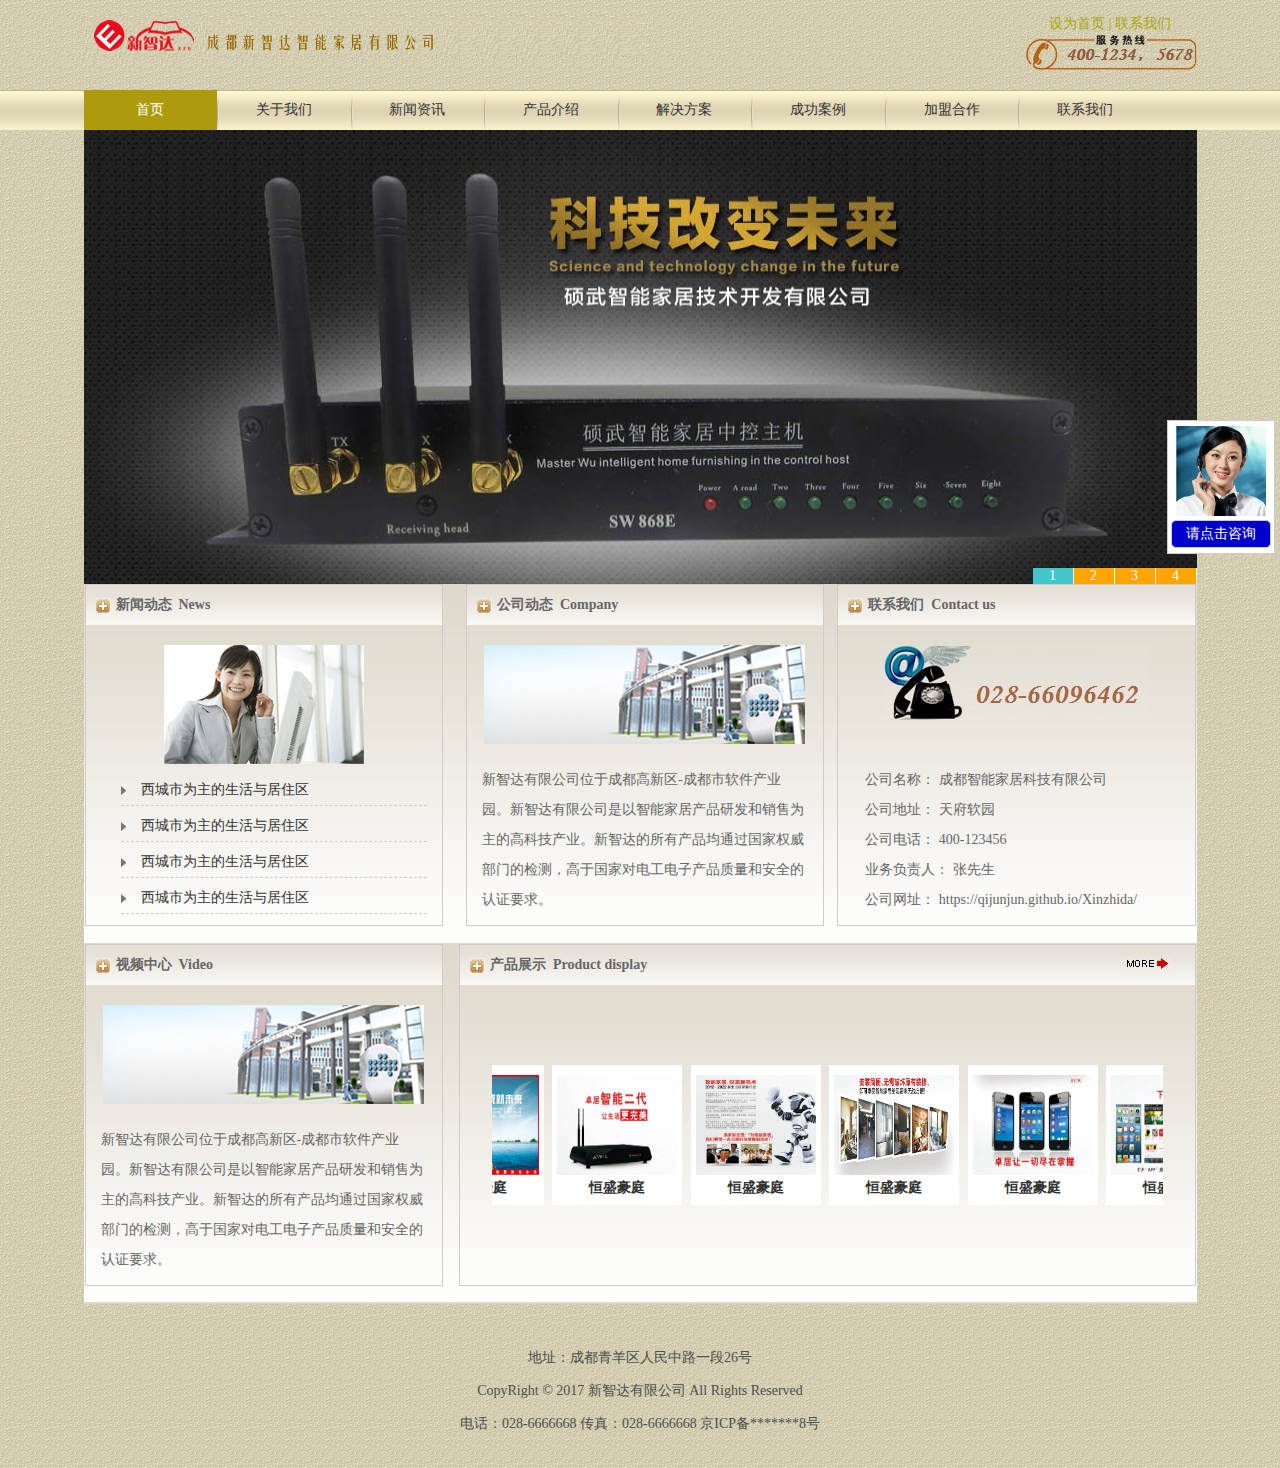
<file: index.html>
<!DOCTYPE html>
<html lang="en">
<head>
    <meta charset="UTF-8">
    <title>成都新智达家居有限公司官网</title>
    <link rel="stylesheet" href="css/reset.css">
    <link rel="stylesheet" href="css/common.css">
    <link rel="stylesheet" href="css/main.css">
    <link rel="icon" href="images/icon.png">
    <script src="js/jquery-1.12.4.min.js"></script>
    <script src="js/common.js"></script>
    <script src="js/index.js"></script>
</head>
<body>
    <div class="contact">
        <img src="images/zixun.png" alt="">
        <a href="http://wpa.qq.com/msgrd?v=3&amp;uin=123456&amp;site=www.maiziedu.com&amp;menu=yes" class="zixun">请点击咨询</a>
    </div>
    <!--头部-->
    <header class="pd15 clearfix">
        <div class="logo float_left">
            <img src="images/logo.png" alt="公司logo">
        </div>
        <div class="header-title float_right">
            <div class="top">
                <a href="javascript:void(0)" title="设为首页">设为首页</a>
                <a href="javascript:void(0)" title="line">|</a>
                <a href="contact/ContactUs.html">联系我们</a>
            </div>
            <div class="bottom">
                <img src="images/top.jpg" alt="拨打电话">
            </div>
        </div>
    </header>
    <!--导航菜单-->
    <nav>
        <ul class="nav padlr">
            <li class="current"><a href="index.html" title="首页"> 首页</a></li>
            <li><a href="contact/aboutUs.html" title="关于我们">关于我们</a></li>
            <li>
                <a href="news/news-zixun.html" title="新闻资讯">新闻资讯</a>
                <ul>
                    <li><a href="news/news-company.html" title="公司新闻">公司新闻</a></li>
                    <li><a href="news/news-profession.html" title="行业新闻">行业新闻</a></li>
                    <li><a href="news/news-internal.html" title="国内新闻">国内新闻</a></li>
                </ul>
            </li>
            <li><a href="product/product-index.html" title="产品介绍">产品介绍</a></li>
            <li><a href="case/SolutionCase.html" title="解决方案">解决方案</a></li>
            <li><a href="case/SuccessCase.html" title="成功案例">成功案例</a></li>
            <li><a href="jiameng/jiameng.html" title="加盟合作">加盟合作</a></li>
            <li><a href="contact/ContactUs.html" title="联系我们">联系我们</a></li>
        </ul>
    </nav>
    <!--banner-->
    <div class="banner">
        <ul class="slide">
            <li><a href="javascript:void(0);"><img src="images/banner1.jpg" alt="banner1"></a></li>
            <li><a href="javascript:void(0);"><img src="images/banner2.jpg" alt="banner2"></a></li>
            <li><a href="javascript:void(0);"><img src="images/banner3.jpg" alt="banner3"></a></li>
            <li><a href="javascript:void(0);"><img src="images/banner4.jpg" alt="banner4"></a></li>
        </ul>
        <ul class="points">
            <li  class="active">1</li>
            <li>2</li>
            <li>3</li>
            <li>4</li>
        </ul>
    </div>
    <!--内容区-->
    <article class="content clearfix">
        <div class="content-top">
            <section class="float_left">
                <div class="content-title">
                    <h3>新闻动态&nbsp;&nbsp;News</h3>
                </div>
                <div class="content-con">
                    <div class="content-img">
                        <img src="images/newsimg.jpg" alt="新闻图片">
                    </div>
                    <ul class="list padlr pdb15">
                        <li><a href="javascript:void(0);" title="新闻1">西城市为主的生活与居住区</a></li>
                        <li><a href="javascript:void(0);" title="新闻2">西城市为主的生活与居住区</a></li>
                        <li><a href="javascript:void(0);" title="新闻3">西城市为主的生活与居住区</a></li>
                        <li><a href="javascript:void(0);" title="新闻4">西城市为主的生活与居住区</a></li>

                    </ul>
                </div>
            </section>
            <section class="float_left">
                <div class="content-title">
                    <h3>公司动态&nbsp;&nbsp;Company</h3>
                </div>
                <div class="content-con">
                    <div class="content-img">
                        <img src="images/companyimg.jpg" alt="新闻图片">
                    </div>
                    <p class="explain padlr pdb15">新智达有限公司位于成都高新区-成都市软件产业园。新智达有限公司是以智能家居产品研发和销售为主的高科技产业。新智达的所有产品均通过国家权威部门的检测，高于国家对电工电子产品质量和安全的认证要求。</p>
                </div>
            </section>
            <section class="float_right">
                <div class="content-title">
                    <h3>联系我们&nbsp;&nbsp;Contact us</h3>
                </div>
                <div class="content-con">
                    <div class="content-img">
                        <img src="images/Contactimg.jpg" alt="新闻图片">
                    </div>
                    <div class="companyInfo padlr pdb15">
                        <p>
                            <span>公司名称：</span>
                            <span>成都智能家居科技有限公司</span>
                        </p>
                        <p>
                            <span>公司地址：</span>
                            <span>天府软园</span>
                        </p>
                        <p>
                            <span>公司电话：</span>
                            <span>400-123456</span>
                        </p>
                        <p>
                            <span>业务负责人：</span>
                            <span>张先生</span>
                        </p>
                        <p>
                            <span>公司网址：</span>
                            <span>https://qijunjun.github.io/Xinzhida/</span>
                        </p>
                    </div>
                </div>
            </section>
        </div>
        <div class="content-bottom">
            <section class="float_left">
                <div class="content-title">
                    <h3>视频中心&nbsp;&nbsp;Video</h3>
                </div>
                <div class="content-con">
                    <div class="content-img">
                        <img src="images/companyimg.jpg" alt="新闻图片">
                    </div>
                    <p class="explain padlr pdb15">新智达有限公司位于成都高新区-成都市软件产业园。新智达有限公司是以智能家居产品研发和销售为主的高科技产业。新智达的所有产品均通过国家权威部门的检测，高于国家对电工电子产品质量和安全的认证要求。</p>
                </div>
            </section>
            <section class="float_right">
                <div class="content-title clearfix">
                    <h3 class="float_left">产品展示&nbsp;&nbsp;Product display</h3>
                    <a class="float_right more" title="more"></a>
                </div>
                <div id="demo" class="slide clearfix">
                    <div class="demo clearfix">
                        <div id="demo1" class="float_left">
                            <a>
                                <img src="images/jiameng1.jpg" alt="图片1">
                                <h3>恒盛豪庭</h3>
                            </a>
                            <a>
                                <img src="images/jiameng2.jpg"  alt="图片1">
                                <h3>恒盛豪庭</h3>
                            </a>
                            <a>
                                <img src="images/jiameng3.jpg"  alt="图片1">
                                <h3>恒盛豪庭</h3>
                            </a>
                            <a>
                                <img src="images/jiameng4.jpg"  alt="图片1">
                                <h3>恒盛豪庭</h3>
                            </a>
                            <a>
                                <img src="images/jiameng5.jpg"  alt="图片1">
                                <h3>恒盛豪庭</h3>
                            </a>
                            <a>
                                <img src="images/jiameng6.jpg"  alt="图片1">
                                <h3>恒盛豪庭</h3>
                            </a>
                        </div>
                        <div id="demo2" class="float_left"></div>
                    </div>
                </div>
            </section>
        </div>
    </article>
    <!--底部版权信息-->
    <footer class="footer">
        <p>地址：成都青羊区人民中路一段26号</p>
        <p>CopyRight &copy; 2017 新智达有限公司 All Rights Reserved</p>
        <p>电话：028-6666668  传真：028-6666668  京ICP备*******8号</p>
    </footer>
</body>
</html>
</file>
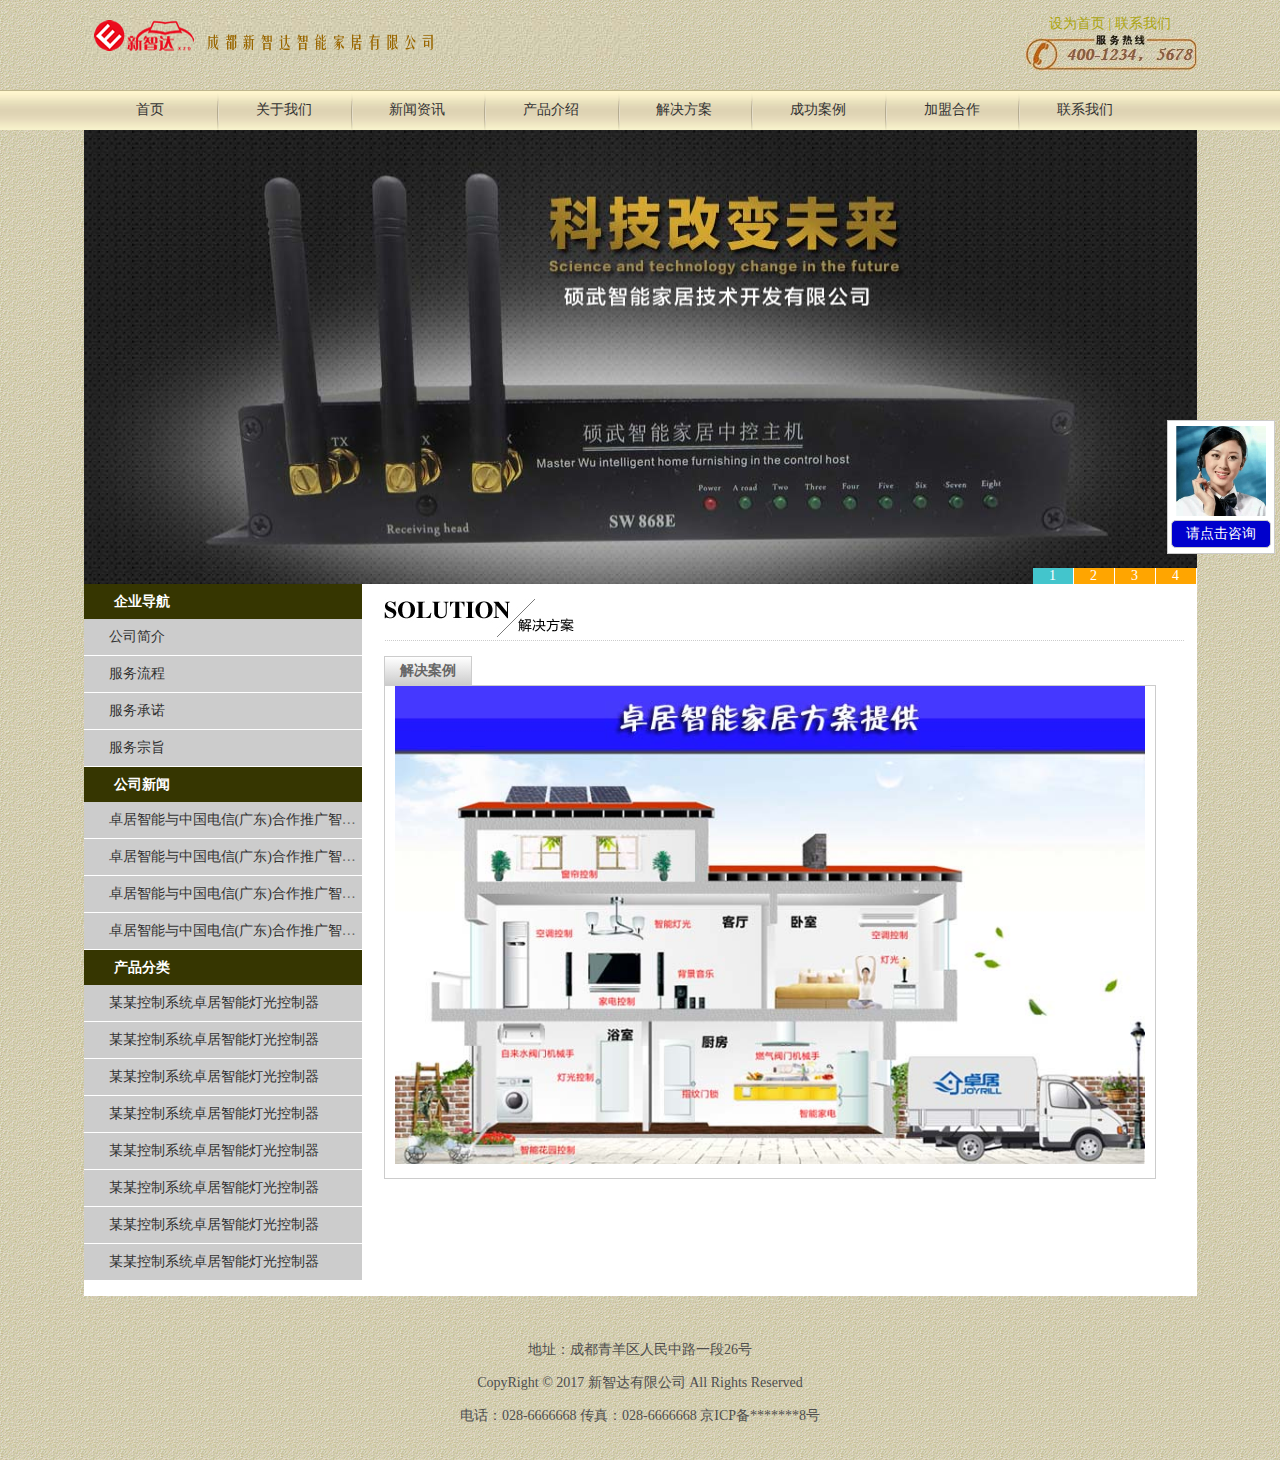
<file: case/SolutionCase.html>
<!DOCTYPE html>
<html lang="en">
<head>
    <meta charset="UTF-8">
    <title>成都新智达家居有限公司官网</title>
    <link rel="stylesheet" href="../css/reset.css">
    <link rel="stylesheet" href="../css/common.css">
    <link rel="stylesheet" href="../css/asidecommon.css">
    <link rel="stylesheet" href="../css/case/successcase.css">
    <script src="../js/jquery-1.12.4.min.js"></script>
    <script src="../js/common.js"></script>
</head>
<body>
<div class="contact">
    <img src="../images/zixun.png" alt="">
    <a href="http://wpa.qq.com/msgrd?v=3&amp;uin=123456&amp;site=www.maiziedu.com&amp;menu=yes" class="zixun">请点击咨询</a>
</div>
<!--头部-->
<header class="pd15 clearfix">
    <div class="logo float_left">
        <img src="../images/logo.png" alt="公司logo">
    </div>
    <div class="header-title float_right">
        <div class="top">
            <a href="javascript:void(0)" title="设为首页">设为首页</a>
            <a href="javascript:void(0)" title="line">|</a>
            <a href="../contact/ContactUs.html">联系我们</a>
        </div>
        <div class="bottom">
            <img src="../images/top.jpg" alt="拨打电话">
        </div>
    </div>
</header>
<!--导航菜单-->
<nav>
    <ul class="nav padlr">
        <li><a href="../index.html"> 首页</a></li>
        <li><a href="../contact/aboutUs.html">关于我们</a></li>
        <li>
            <a href="../news/news-zixun.html">新闻资讯</a>
            <ul>
                <li><a href="../news/news-company.html">公司新闻</a></li>
                <li><a href="../news/news-profession.html">行业新闻</a></li>
                <li><a href="../news/news-internal.html">国内新闻</a></li>
            </ul>
        </li>
        <li><a href="../product/product-index.html">产品介绍</a></li>
        <li><a href="../case/SolutionCase.html">解决方案</a></li>
        <li><a href="../case/SuccessCase.html">成功案例</a></li>
        <li><a href="../jiameng/jiameng.html">加盟合作</a></li>
        <li><a href="../contact/ContactUs.html">联系我们</a></li>
    </ul>
</nav>
<!--banner-->
<div class="banner">
    <ul class="slide">
        <li><a href="javascript:void(0);"><img src="../images/banner1.jpg" alt="banner1图"></a></li>
        <li><a href="javascript:void(0);"><img src="../images/banner2.jpg" alt="banner2图"></a></li>
        <li><a href="javascript:void(0);"><img src="../images/banner3.jpg" alt="banner3图"></a></li>
        <li><a href="javascript:void(0);"><img src="../images/banner4.jpg" alt="banner4图"></a></li>
    </ul>
    <ul class="points">
        <li class="active">1</li>
        <li>2</li>
        <li>3</li>
        <li>4</li>
    </ul>
</div>
<!--内容区-->
<article class="content pdb15 clearfix">
    <aside class="float_left">
        <div class="companyNav">
            <h3>企业导航</h3>
            <ul>
                <li><a href="javascript:void(0);">公司简介</a></li>
                <li><a href="javascript:void(0);">服务流程</a></li>
                <li><a href="javascript:void(0);">服务承诺</a></li>
                <li><a href="javascript:void(0);">服务宗旨</a></li>
            </ul>
        </div>
        <div class="companyNav">
            <h3>公司新闻</h3>
            <ul class="companyNew">
                <li><a href="javascript:void(0);">卓居智能与中国电信(广东)合作推广智能家居</a></li>
                <li><a href="javascript:void(0);">卓居智能与中国电信(广东)合作推广智能家居</a></li>
                <li><a href="javascript:void(0);">卓居智能与中国电信(广东)合作推广智能家居</a></li>
                <li><a href="javascript:void(0);">卓居智能与中国电信(广东)合作推广智能家居</a></li>
            </ul>
        </div>
        <div class="product-feilei">
            <h3>产品分类</h3>
            <ul>
                <li><a href="javascript:void(0);">某某控制系统卓居智能灯光控制器</a></li>
                <li><a href="javascript:void(0);">某某控制系统卓居智能灯光控制器</a></li>
                <li><a href="javascript:void(0);">某某控制系统卓居智能灯光控制器</a></li>
                <li><a href="javascript:void(0);">某某控制系统卓居智能灯光控制器</a></li>
                <li><a href="javascript:void(0);">某某控制系统卓居智能灯光控制器</a></li>
                <li><a href="javascript:void(0);">某某控制系统卓居智能灯光控制器</a></li>
                <li><a href="javascript:void(0);">某某控制系统卓居智能灯光控制器</a></li>
                <li><a href="javascript:void(0);">某某控制系统卓居智能灯光控制器</a></li>
            </ul>
        </div>

    </aside>
    <div class="case-content rightcontent float_left">
        <div class="top border">
            <img src="../images/Solution.jpg" alt="">
        </div>
        <div class="case">
            <h3>解决案例</h3>
            <div class="solutionImg">
                <img src="../images/case1.jpg" alt="">
            </div>
        </div>
    </div>
</article>
<!--底部版权信息-->
<footer class="footer">
    <p>地址：成都青羊区人民中路一段26号</p>
    <p>CopyRight &copy; 2017 新智达有限公司 All Rights Reserved</p>
    <p>电话：028-6666668  传真：028-6666668  京ICP备*******8号</p>
</footer>
</body>
</html>
</file>
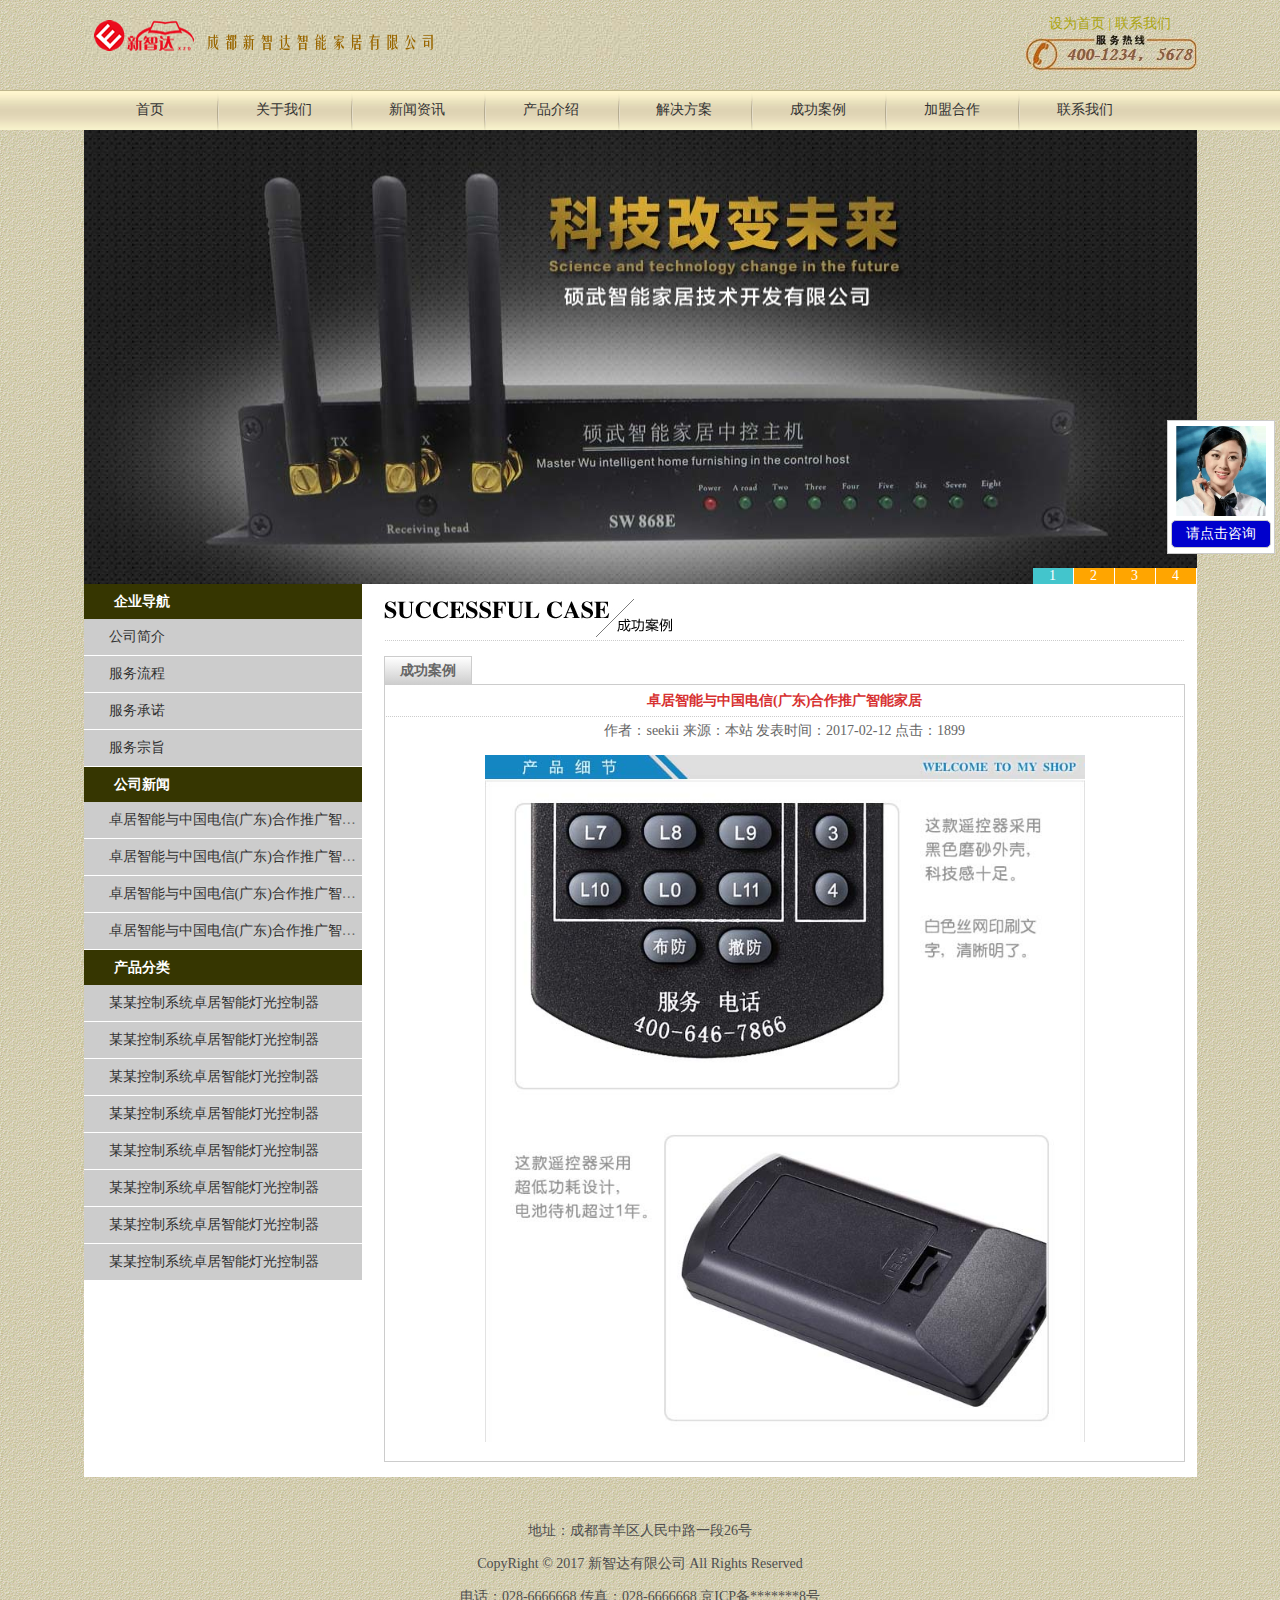
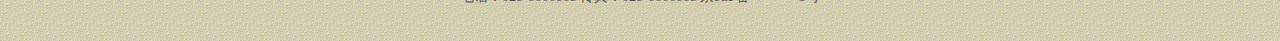
<file: case/SuccessCase.html>
<!DOCTYPE html>
<html lang="en">
<head>
    <meta charset="UTF-8">
    <title>成都新智达家居有限公司官网</title>
    <link rel="stylesheet" href="../css/reset.css">
    <link rel="stylesheet" href="../css/common.css">
    <link rel="stylesheet" href="../css/asidecommon.css">
    <link rel="stylesheet" href="../css/case/successcase.css">
    <script src="../js/jquery-1.12.4.min.js"></script>
    <script src="../js/common.js"></script>
</head>
<body>
<div class="contact">
    <img src="../images/zixun.png" alt="">
    <a href="http://wpa.qq.com/msgrd?v=3&amp;uin=123456&amp;site=www.maiziedu.com&amp;menu=yes" class="zixun">请点击咨询</a>
</div>
<!--头部-->
<header class="pd15 clearfix">
    <div class="logo float_left">
        <img src="../images/logo.png" alt="公司logo">
    </div>
    <div class="header-title float_right">
        <div class="top">
            <a href="javascript:void(0)" title="设为首页">设为首页</a>
            <a href="javascript:void(0)" title="line">|</a>
            <a href="../contact/ContactUs.html" title="联系我们">联系我们</a>
        </div>
        <div class="bottom">
            <img src="../images/top.jpg" alt="拨打电话">
        </div>
    </div>
</header>
<!--导航菜单-->
<nav>
    <ul class="nav padlr">
        <li><a href="../index.html"> 首页</a></li>
        <li><a href="../contact/aboutUs.html">关于我们</a></li>
        <li>
            <a href="../news/news-zixun.html">新闻资讯</a>
            <ul>
                <li><a href="../news/news-company.html">公司新闻</a></li>
                <li><a href="../news/news-profession.html">行业新闻</a></li>
                <li><a href="../news/news-internal.html">国内新闻</a></li>
            </ul>
        </li>
        <li><a href="../product/product-index.html">产品介绍</a></li>
        <li><a href="../case/SolutionCase.html">解决方案</a></li>
        <li><a href="../case/SuccessCase.html">成功案例</a></li>
        <li><a href="../jiameng/jiameng.html">加盟合作</a></li>
        <li><a href="../contact/ContactUs.html">联系我们</a></li>
    </ul>
</nav>
<!--banner-->
<div class="banner">
    <ul class="slide">
        <li><a href="javascript:void(0);"><img src="../images/banner1.jpg" alt="banner1图"></a></li>
        <li><a href="javascript:void(0);"><img src="../images/banner2.jpg" alt="banner2图"></a></li>
        <li><a href="javascript:void(0);"><img src="../images/banner3.jpg" alt="banner3图"></a></li>
        <li><a href="javascript:void(0);"><img src="../images/banner4.jpg" alt="banner4图"></a></li>
    </ul>
    <ul class="points">
        <li class="active">1</li>
        <li>2</li>
        <li>3</li>
        <li>4</li>
    </ul>
</div>
<!--内容区-->
<article class="content pdb15 clearfix">
    <aside class="float_left">
        <div class="companyNav">
            <h3>企业导航</h3>
            <ul>
                <li><a href="javascript:void(0);">公司简介</a></li>
                <li><a href="javascript:void(0);">服务流程</a></li>
                <li><a href="javascript:void(0);">服务承诺</a></li>
                <li><a href="javascript:void(0);">服务宗旨</a></li>
            </ul>
        </div>
        <div class="companyNav">
            <h3>公司新闻</h3>
            <ul class="companyNew">
                <li><a href="javascript:void(0);">卓居智能与中国电信(广东)合作推广智能家居</a></li>
                <li><a href="javascript:void(0);">卓居智能与中国电信(广东)合作推广智能家居</a></li>
                <li><a href="javascript:void(0);">卓居智能与中国电信(广东)合作推广智能家居</a></li>
                <li><a href="javascript:void(0);">卓居智能与中国电信(广东)合作推广智能家居</a></li>
            </ul>
        </div>
        <div class="product-feilei">
            <h3>产品分类</h3>
            <ul>
                <li><a href="javascript:void(0);">某某控制系统卓居智能灯光控制器</a></li>
                <li><a href="javascript:void(0);">某某控制系统卓居智能灯光控制器</a></li>
                <li><a href="javascript:void(0);">某某控制系统卓居智能灯光控制器</a></li>
                <li><a href="javascript:void(0);">某某控制系统卓居智能灯光控制器</a></li>
                <li><a href="javascript:void(0);">某某控制系统卓居智能灯光控制器</a></li>
                <li><a href="javascript:void(0);">某某控制系统卓居智能灯光控制器</a></li>
                <li><a href="javascript:void(0);">某某控制系统卓居智能灯光控制器</a></li>
                <li><a href="javascript:void(0);">某某控制系统卓居智能灯光控制器</a></li>
            </ul>
        </div>

    </aside>
    <div class="case-content rightcontent float_left">
        <div class="top border">
            <img src="../images/Successful.jpg" alt="成功案例图">
        </div>
        <div class="case">
            <h3>成功案例</h3>
            <div class="case_con">
                <h3 class="case_title">卓居智能与中国电信(广东)合作推广智能家居</h3>
                <address class="case_info">
                    <span class="author">作者：seekii</span>
                    <span class="from">来源：本站</span>
                    <span class="publish">发表时间：2017-02-12</span>
                    <span class="author">点击：1899</span>
                </address>
                <div class="caseimg">
                    <img src="../images/productDetial.jpg" alt="产品详情">
                </div>
            </div>
        </div>
    </div>
</article>
<footer class="footer">
    <p>地址：成都青羊区人民中路一段26号</p>
    <p>CopyRight &copy; 2017 新智达有限公司 All Rights Reserved</p>
    <p>电话：028-6666668  传真：028-6666668  京ICP备*******8号</p>
</footer>
</body>
</html>
</file>
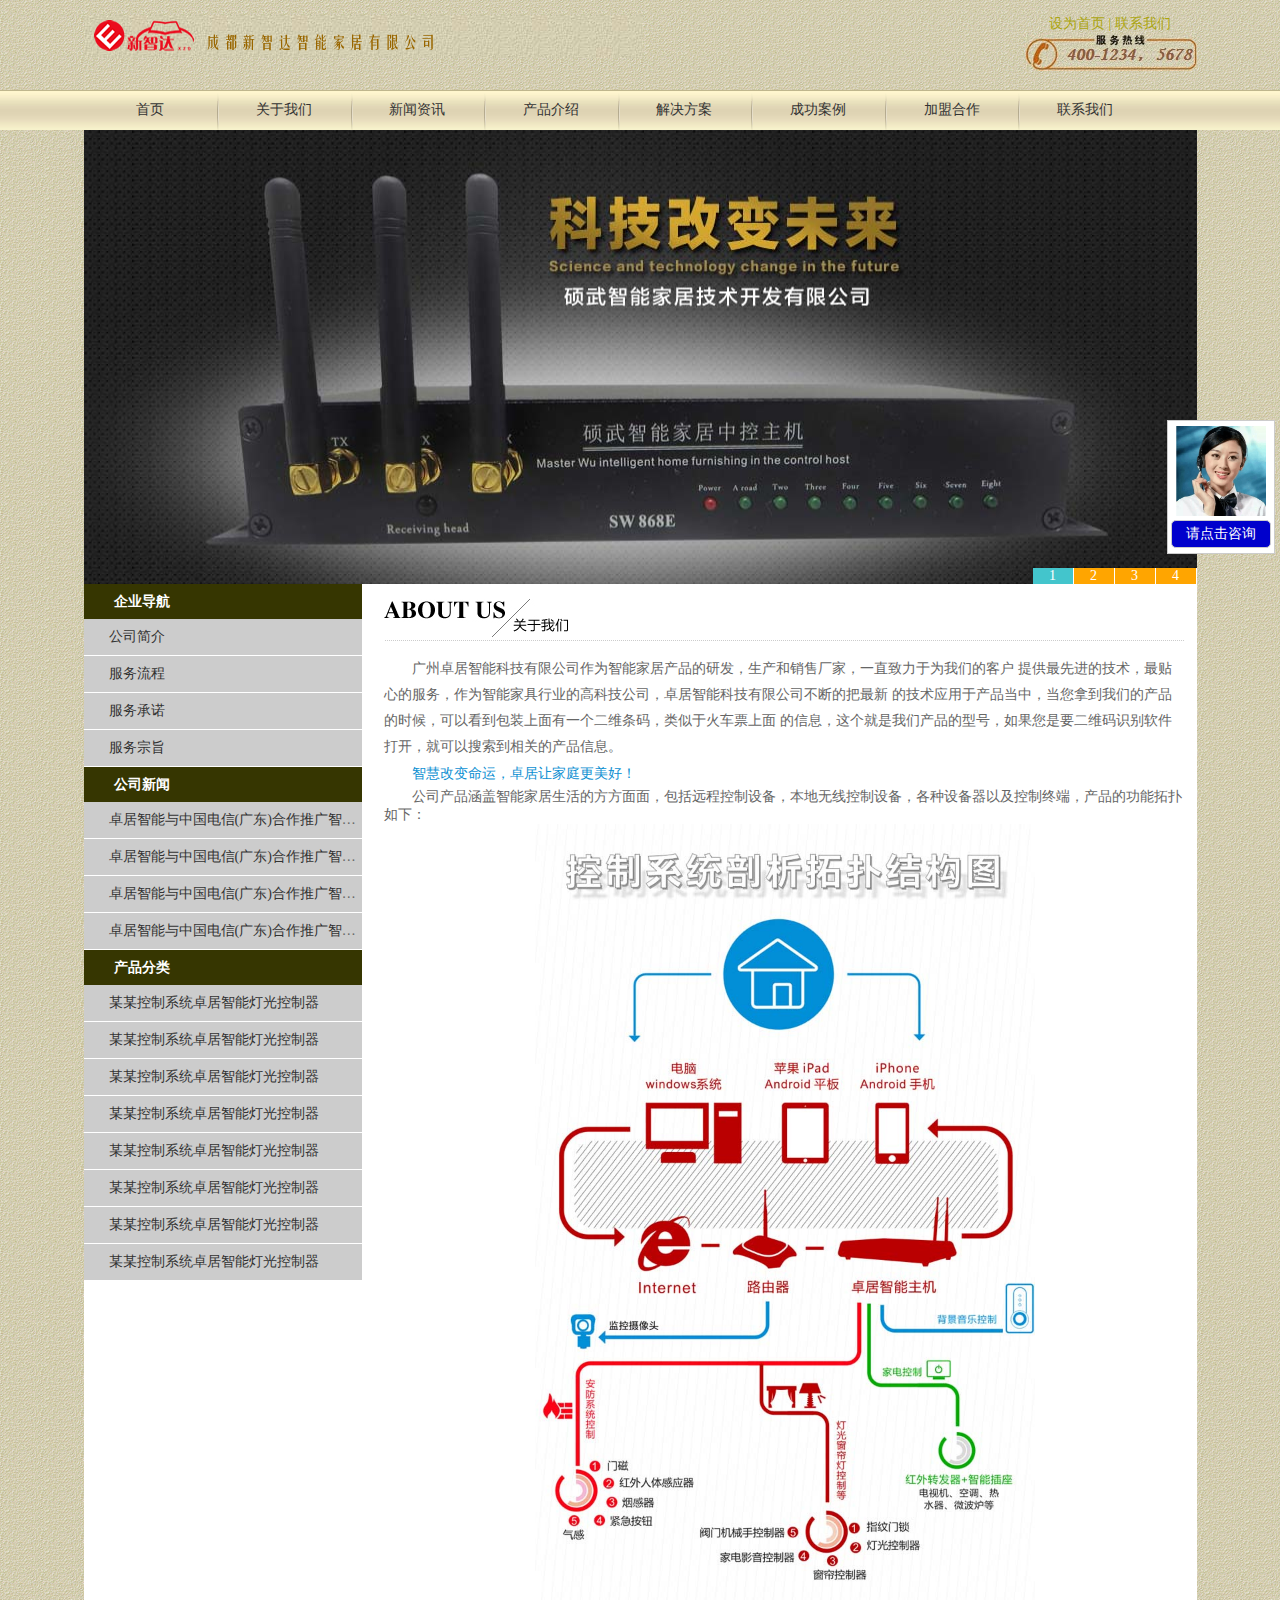
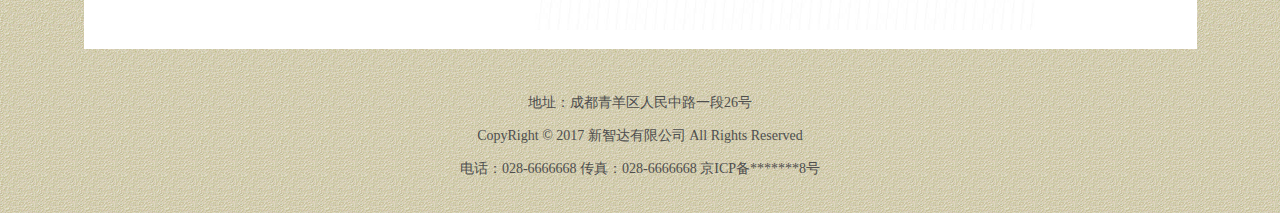
<file: contact/aboutUs.html>
<!DOCTYPE html>
<html lang="en">
<head>
    <meta charset="UTF-8">
    <title>成都新智达家居有限公司官网</title>
    <link rel="stylesheet" href="../css/reset.css">
    <link rel="stylesheet" href="../css/common.css">
    <link rel="stylesheet" href="../css/asidecommon.css">
    <link rel="stylesheet" href="../css/aboutUs/about.css">
    <script src="../js/jquery-1.12.4.min.js"></script>
    <script src="../js/common.js"></script>
</head>
<body>
    <div class="contact">
        <img src="../images/zixun.png" alt="咨询图片">
        <a href="http://wpa.qq.com/msgrd?v=3&amp;uin=123456&amp;site=www.maiziedu.com&amp;menu=yes" title="咨询" class="zixun">请点击咨询</a>
    </div>
    <!--头部-->
    <header class="pd15 clearfix">
        <div class="logo float_left">
            <img src="../images/logo.png" alt="公司logo">
        </div>
        <div class="header-title float_right">
            <div class="top">
                <a href="javascript:void(0)" title="设为首页">设为首页</a>
                <a href="javascript:void(0)" title="line">|</a>
                <a href="../contact/ContactUs.html" title="联系我们">联系我们</a>
            </div>
            <div class="bottom">
                <img src="../images/top.jpg" alt="拨打电话">
            </div>
        </div>
    </header>
    <!--导航菜单-->
    <nav>
        <ul id="nav" class="nav padlr">
            <li><a href="../index.html" title="首页">首页</a></li>
            <li><a href="../contact/aboutUs.html" title="关于我们">关于我们</a></li>
            <li>
                <a href="../news/news-zixun.html" title="新闻资讯">新闻资讯</a>
                <ul>
                    <li><a href="../news/news-company.html" title="公司新闻">公司新闻</a></li>
                    <li><a href="../news/news-profession.html" title="行业新闻">行业新闻</a></li>
                    <li><a href="../news/news-internal.html" title="国内新闻">国内新闻</a></li>
                </ul>
            </li>
            <li><a href="../product/product-index.html" title="产品介绍">产品介绍</a></li>
            <li><a href="../case/SolutionCase.html" title="解决方案">解决方案</a></li>
            <li><a href="../case/SuccessCase.html"  title="成功方案">成功案例</a></li>
            <li><a href="../jiameng/jiameng.html"   title="加盟合作">加盟合作</a></li>
            <li><a href="../contact/ContactUs.html" title="联系我们">联系我们</a></li>
        </ul>
    </nav>
    <!--banner-->
    <div class="banner">
        <ul class="slide">
            <li><a href="javascript:void(0);" title="轮播图片"><img src="../images/banner1.jpg" alt="banner1"></a></li>
            <li><a href="javascript:void(0);" title="轮播图片"><img src="../images/banner2.jpg" alt="banner2"></a></li>
            <li><a href="javascript:void(0);" title="轮播图片"><img src="../images/banner3.jpg" alt="banner3"></a></li>
            <li><a href="javascript:void(0);" title="轮播图片"><img src="../images/banner4.jpg" alt="banner4"></a></li>
        </ul>
        <ul class="points">
            <li class="active">1</li>
            <li>2</li>
            <li>3</li>
            <li>4</li>
        </ul>
    </div>
    <!--内容区-->
    <article class="content pdb15 clearfix">
        <aside class="float_left">
            <div class="companyNav">
                <h3>企业导航</h3>
                <ul>
                    <li><a href="javascript:void(0);" title="公司简介">公司简介</a></li>
                    <li><a href="javascript:void(0);" title="服务流程">服务流程</a></li>
                    <li><a href="javascript:void(0);" title="服务承诺">服务承诺</a></li>
                    <li><a href="javascript:void(0);" title="服务宗旨">服务宗旨</a></li>
                </ul>
            </div>
            <div class="companyNav">
                <h3>公司新闻</h3>
                <ul class="companyNew">
                    <li><a href="javascript:void(0);" title="新闻列表">卓居智能与中国电信(广东)合作推广智能家居</a></li>
                    <li><a href="javascript:void(0);" title="新闻列表">卓居智能与中国电信(广东)合作推广智能家居</a></li>
                    <li><a href="javascript:void(0);" title="新闻列表">卓居智能与中国电信(广东)合作推广智能家居</a></li>
                    <li><a href="javascript:void(0);" title="新闻列表">卓居智能与中国电信(广东)合作推广智能家居</a></li>
                </ul>
            </div>
            <div class="product-feilei">
                <h3>产品分类</h3>
                <ul>
                    <li><a href="javascript:void(0);" title="产品列表">某某控制系统卓居智能灯光控制器</a></li>
                    <li><a href="javascript:void(0);" title="产品列表">某某控制系统卓居智能灯光控制器</a></li>
                    <li><a href="javascript:void(0);" title="产品列表">某某控制系统卓居智能灯光控制器</a></li>
                    <li><a href="javascript:void(0);" title="产品列表">某某控制系统卓居智能灯光控制器</a></li>
                    <li><a href="javascript:void(0);" title="产品列表">某某控制系统卓居智能灯光控制器</a></li>
                    <li><a href="javascript:void(0);" title="产品列表">某某控制系统卓居智能灯光控制器</a></li>
                    <li><a href="javascript:void(0);" title="产品列表">某某控制系统卓居智能灯光控制器</a></li>
                    <li><a href="javascript:void(0);" title="产品列表">某某控制系统卓居智能灯光控制器</a></li>
                </ul>
            </div>
        </aside>
        <div class="news-content rightcontent float_left">
            <div class="top border">
                <img src="../images/About.jpg" alt="">
            </div>
            <div class="info">
                广州卓居智能科技有限公司作为智能家居产品的研发，生产和销售厂家，一直致力于为我们的客户
                提供最先进的技术，最贴心的服务，作为智能家具行业的高科技公司，卓居智能科技有限公司不断的把最新
                的技术应用于产品当中，当您拿到我们的产品的时候，可以看到包装上面有一个二维条码，类似于火车票上面
                的信息，这个就是我们产品的型号，如果您是要二维码识别软件打开，就可以搜索到相关的产品信息。
            </div>
            <p class="biaoyu">智慧改变命运，卓居让家庭更美好！</p>
            <p>公司产品涵盖智能家居生活的方方面面，包括远程控制设备，本地无线控制设备，各种设备器以及控制终端，产品的功能拓扑如下：</p>
            <div class="tuopu">
                <img src="../images/tuopu.jpg" alt="">
            </div>
        </div>
    </article>
<footer class="footer">
    <p>地址：成都青羊区人民中路一段26号</p>
    <p>CopyRight &copy; 2017 新智达有限公司 All Rights Reserved</p>
    <p>电话：028-6666668  传真：028-6666668  京ICP备*******8号</p>
</footer>
</body>
</html>
</file>
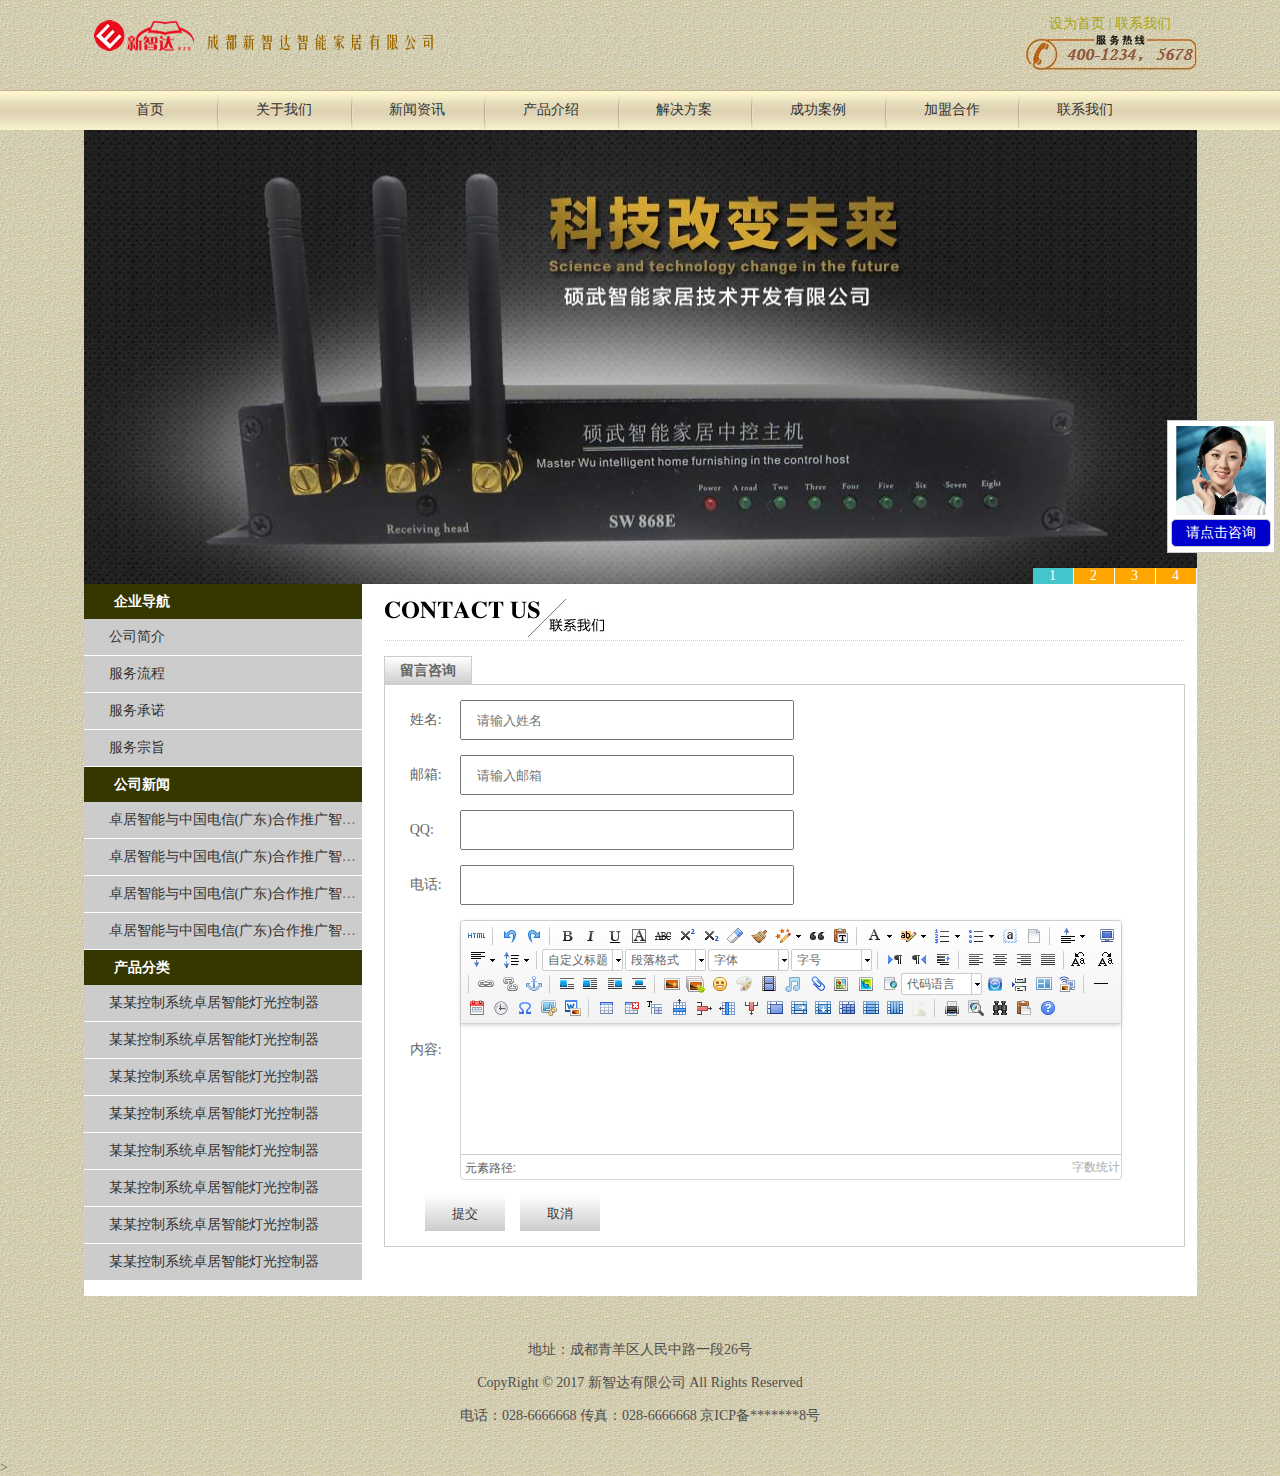
<file: contact/ContactUs.html>
<!DOCTYPE html>
<html lang="en">
<head>
    <meta charset="UTF-8">
    <title>成都新智达家居有限公司官网</title>
    <link rel="stylesheet" href="../css/reset.css">
    <link rel="stylesheet" href="../css/common.css">
    <link rel="stylesheet" href="../css/asidecommon.css">
    <link rel="stylesheet" href="../css/aboutUs/about.css">
</head>
<body>
    <div class="contact">
        <img src="../images/zixun.png" alt="咨询图片">
        <a href="http://wpa.qq.com/msgrd?v=3&amp;uin=123456&amp;site=www.maiziedu.com&amp;menu=yes" title="咨询" class="zixun">请点击咨询</a>
    </div>
    <!--头部-->
    <header class="pd15 clearfix">
        <div class="logo float_left">
            <img src="../images/logo.png" alt="公司logo">
        </div>
        <div class="header-title float_right">
            <div class="top">
                <a href="javascript:void(0)" title="设为首页">设为首页</a>
                <a href="javascript:void(0)" title="line">|</a>
                <a href="../contact/ContactUs.html">联系我们</a>
            </div>
            <div class="bottom">
                <img src="../images/top.jpg" alt="拨打电话">
            </div>
        </div>
    </header>
    <!--导航菜单-->
    <nav>
        <ul id="nav" class="nav padlr">
            <li><a href="../index.html" title="首页">首页</a></li>
            <li><a href="../contact/aboutUs.html" title="关于我们">关于我们</a></li>
            <li>
                <a href="../news/news-zixun.html" title="新闻资讯">新闻资讯</a>
                <ul>
                    <li><a href="../news/news-company.html" title="公司新闻">公司新闻</a></li>
                    <li><a href="../news/news-profession.html" title="行业新闻">行业新闻</a></li>
                    <li><a href="../news/news-internal.html" title="国内新闻">国内新闻</a></li>
                </ul>
            </li>
            <li><a href="../product/product-index.html" title="产品介绍">产品介绍</a></li>
            <li><a href="../case/SolutionCase.html" title="解决方案">解决方案</a></li>
            <li><a href="../case/SuccessCase.html"  title="成功方案">成功案例</a></li>
            <li><a href="../jiameng/jiameng.html"   title="加盟合作">加盟合作</a></li>
            <li><a href="../contact/ContactUs.html" title="联系我们">联系我们</a></li>
        </ul>
    </nav>
    <!--banner-->
    <div class="banner">
        <ul class="slide">
            <li><a href="javascript:void(0);" title="轮播图片"><img src="../images/banner1.jpg" alt="banner1"></a></li>
            <li><a href="javascript:void(0);" title="轮播图片"><img src="../images/banner2.jpg" alt="banner2"></a></li>
            <li><a href="javascript:void(0);" title="轮播图片"><img src="../images/banner3.jpg" alt="banner3"></a></li>
            <li><a href="javascript:void(0);" title="轮播图片"><img src="../images/banner4.jpg" alt="banner4"></a></li>
        </ul>
        <ul class="points">
            <li class="active">1</li>
            <li>2</li>
            <li>3</li>
            <li>4</li>
        </ul>
    </div>
    <!--内容区-->
    <article class="content pdb15 clearfix">
        <aside class="float_left">
            <div class="companyNav">
                <h3>企业导航</h3>
                <ul>
                    <li><a href="javascript:void(0);" title="公司简介">公司简介</a></li>
                    <li><a href="javascript:void(0);" title="服务流程">服务流程</a></li>
                    <li><a href="javascript:void(0);" title="服务承诺">服务承诺</a></li>
                    <li><a href="javascript:void(0);" title="服务宗旨">服务宗旨</a></li>
                </ul>
            </div>
            <div class="companyNav">
                <h3>公司新闻</h3>
                <ul class="companyNew">
                    <li><a href="javascript:void(0);" title="新闻列表">卓居智能与中国电信(广东)合作推广智能家居</a></li>
                    <li><a href="javascript:void(0);" title="新闻列表">卓居智能与中国电信(广东)合作推广智能家居</a></li>
                    <li><a href="javascript:void(0);" title="新闻列表">卓居智能与中国电信(广东)合作推广智能家居</a></li>
                    <li><a href="javascript:void(0);" title="新闻列表">卓居智能与中国电信(广东)合作推广智能家居</a></li>
                </ul>
            </div>
            <div class="product-feilei">
                <h3>产品分类</h3>
                <ul>
                    <li><a href="javascript:void(0);" title="产品列表">某某控制系统卓居智能灯光控制器</a></li>
                    <li><a href="javascript:void(0);" title="产品列表">某某控制系统卓居智能灯光控制器</a></li>
                    <li><a href="javascript:void(0);" title="产品列表">某某控制系统卓居智能灯光控制器</a></li>
                    <li><a href="javascript:void(0);" title="产品列表">某某控制系统卓居智能灯光控制器</a></li>
                    <li><a href="javascript:void(0);" title="产品列表">某某控制系统卓居智能灯光控制器</a></li>
                    <li><a href="javascript:void(0);" title="产品列表">某某控制系统卓居智能灯光控制器</a></li>
                    <li><a href="javascript:void(0);" title="产品列表">某某控制系统卓居智能灯光控制器</a></li>
                    <li><a href="javascript:void(0);" title="产品列表">某某控制系统卓居智能灯光控制器</a></li>
                </ul>
            </div>
        </aside>
        <div class="news-content rightcontent float_left">
            <div class="top border">
                <img src="../images/Contact1.jpg" alt="">
            </div>
            <div class="form">
                <h3>留言咨询</h3>
                <div class="form_con">
                    <div class="formbox">
                        <div class="form-group">
                            <label for="username">姓名:</label>
                            <input type="text" placeholder="请输入姓名" id="username">
                            <span class="error"></span>
                        </div>
                        <div class="form-group">
                            <label for="email">邮箱:</label>
                            <input type="text" placeholder="请输入邮箱" id="email">
                            <span class="error"></span>
                        </div>
                        <div class="form-group">
                            <label for="QQ">QQ:</label>
                            <input type="text"  id="QQ">
                            <span class="error"></span>
                        </div>
                        <div class="form-group">
                            <label for="tel">电话:</label>
                            <input type="text"  id="tel">
                            <span class="error"></span>
                        </div>
                        <div class="form-group textarea">
                            <label for="content">内容:</label>
                            <textarea name="content" id="content" ></textarea>
                            <span class="error"></span>
                        </div>
                        <div class="form-group">
                            <button id="btn">提交</button>
                            <button>取消</button>
                        </div>
                    </div>
                </div>
            </div>
        </div>
    </article>
    <footer class="footer">
        <p>地址：成都青羊区人民中路一段26号</p>
        <p>CopyRight &copy; 2017 新智达有限公司 All Rights Reserved</p>
        <p>电话：028-6666668  传真：028-6666668  京ICP备*******8号</p>
    </footer>
</body>
<script src="../js/jquery-1.12.4.min.js"></script>
<script src="../js/common.js"></script>
<!--<script>window.UEDITOR_HOME_URL = "../ueditor/";</script>-->
<script src="../ueditor/ueditor.config.js"></script>
<script src="../ueditor/ueditor.all.min.js"></script>
<script src="../ueditor/lang/zh-cn/zh-cn.js"></script>
<script src="../js/contact.js"></script>>
</html>
</file>
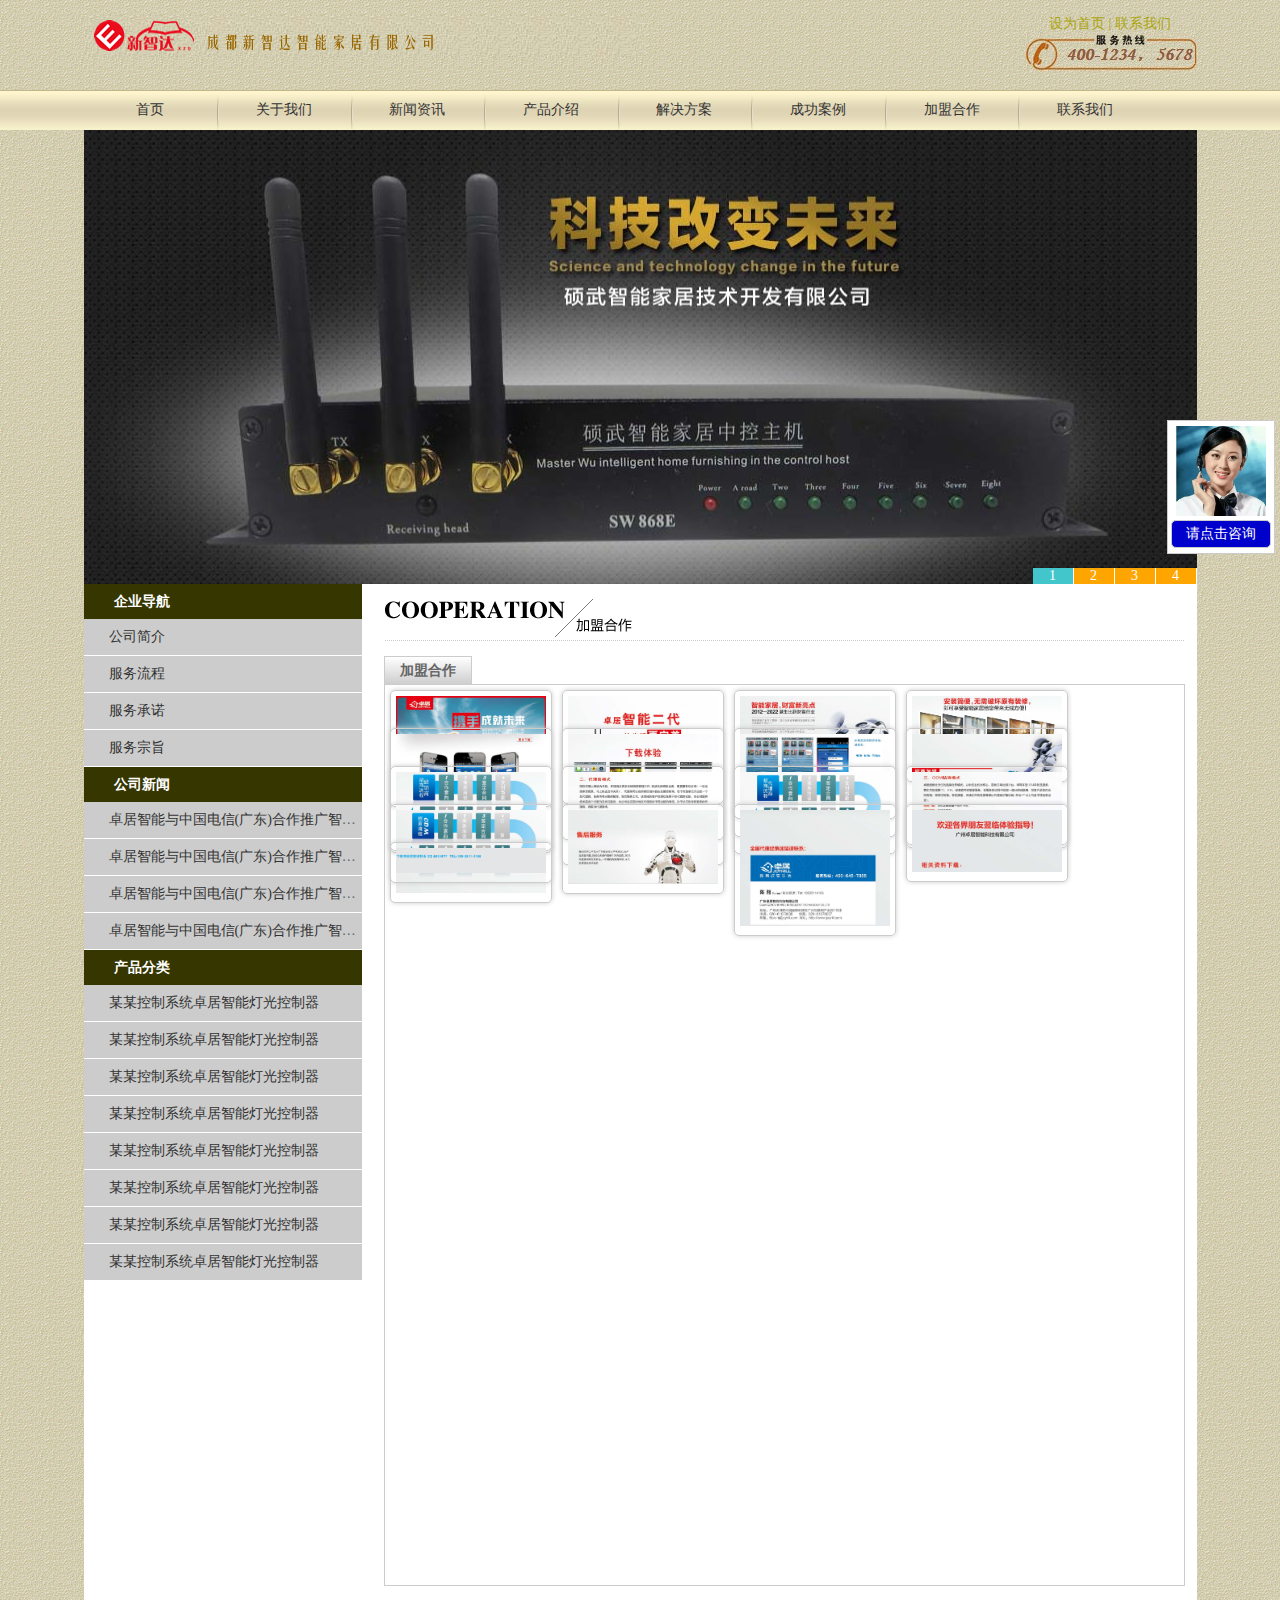
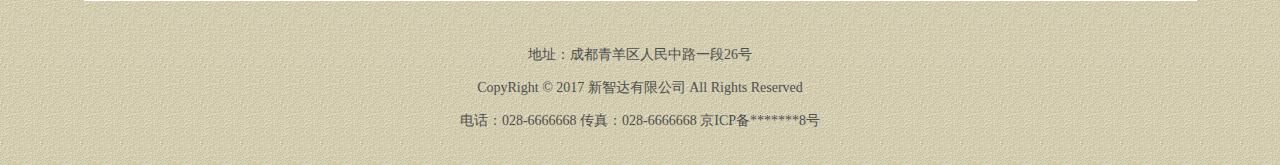
<file: jiameng/jiameng.html>
<!DOCTYPE html>
<html lang="en">
<head>
    <meta charset="UTF-8">
    <title>成都新智达家居有限公司官网</title>
    <link rel="stylesheet" href="../css/reset.css">
    <link rel="stylesheet" href="../css/common.css">
    <link rel="stylesheet" href="../css/asidecommon.css">
    <link rel="stylesheet" href="../css/case/successcase.css">
    <script src="../js/jquery-1.12.4.min.js"></script>
    <script src="../js/common.js"></script>
    <script src="../js/jiameng.js"></script>
</head>
<body>
<div class="contact">
    <img src="../images/zixun.png" alt="咨询图片">
    <a href="http://wpa.qq.com/msgrd?v=3&amp;uin=123456&amp;site=www.maiziedu.com&amp;menu=yes" title="咨询" class="zixun">请点击咨询</a>
</div>
<!--头部-->
<header class="pd15 clearfix">
    <div class="logo float_left">
        <img src="../images/logo.png" alt="公司logo">
    </div>
    <div class="header-title float_right">
        <div class="top">
            <a href="javascript:void(0)" title="设为首页">设为首页</a>
            <a href="javascript:void(0)" title="line">|</a>
            <a href="../contact/ContactUs.html">联系我们</a>
        </div>
        <div class="bottom">
            <img src="../images/top.jpg" alt="拨打电话">
        </div>
    </div>
</header>
<!--导航菜单-->
<nav>
    <ul id="nav" class="nav padlr">
        <li><a href="../index.html" title="首页">首页</a></li>
        <li><a href="../contact/aboutUs.html" title="关于我们">关于我们</a></li>
        <li>
            <a href="../news/news-zixun.html" title="新闻资讯">新闻资讯</a>
            <ul>
                <li><a href="../news/news-company.html" title="公司新闻">公司新闻</a></li>
                <li><a href="../news/news-profession.html" title="行业新闻">行业新闻</a></li>
                <li><a href="../news/news-internal.html" title="国内新闻">国内新闻</a></li>
            </ul>
        </li>
        <li><a href="../product/product-index.html" title="产品介绍">产品介绍</a></li>
        <li><a href="../case/SolutionCase.html" title="解决方案">解决方案</a></li>
        <li><a href="../case/SuccessCase.html"  title="成功方案">成功案例</a></li>
        <li><a href="../jiameng/jiameng.html"   title="加盟合作">加盟合作</a></li>
        <li><a href="../contact/ContactUs.html" title="联系我们">联系我们</a></li>
    </ul>
</nav>
<!--banner-->
<div class="banner">
    <ul class="slide">
        <li><a href="javascript:void(0);" title="轮播图片"><img src="../images/banner1.jpg" alt="banner1"></a></li>
        <li><a href="javascript:void(0);" title="轮播图片"><img src="../images/banner2.jpg" alt="banner2"></a></li>
        <li><a href="javascript:void(0);" title="轮播图片"><img src="../images/banner3.jpg" alt="banner3"></a></li>
        <li><a href="javascript:void(0);" title="轮播图片"><img src="../images/banner4.jpg" alt="banner4"></a></li>
    </ul>
    <ul class="points">
        <li class="active">1</li>
        <li>2</li>
        <li>3</li>
        <li>4</li>
    </ul>
</div>
<!--内容区-->
<article class="content pdb15 clearfix">
    <aside class="float_left">
        <div class="companyNav">
            <h3>企业导航</h3>
            <ul>
                <li><a href="javascript:void(0);" title="公司简介">公司简介</a></li>
                <li><a href="javascript:void(0);" title="服务流程">服务流程</a></li>
                <li><a href="javascript:void(0);" title="服务承诺">服务承诺</a></li>
                <li><a href="javascript:void(0);" title="服务宗旨">服务宗旨</a></li>
            </ul>
        </div>
        <div class="companyNav">
            <h3>公司新闻</h3>
            <ul class="companyNew">
                <li><a href="javascript:void(0);" title="新闻列表">卓居智能与中国电信(广东)合作推广智能家居</a></li>
                <li><a href="javascript:void(0);" title="新闻列表">卓居智能与中国电信(广东)合作推广智能家居</a></li>
                <li><a href="javascript:void(0);" title="新闻列表">卓居智能与中国电信(广东)合作推广智能家居</a></li>
                <li><a href="javascript:void(0);" title="新闻列表">卓居智能与中国电信(广东)合作推广智能家居</a></li>
            </ul>
        </div>
        <div class="product-feilei">
            <h3>产品分类</h3>
            <ul>
                <li><a href="javascript:void(0);" title="产品列表">某某控制系统卓居智能灯光控制器</a></li>
                <li><a href="javascript:void(0);" title="产品列表">某某控制系统卓居智能灯光控制器</a></li>
                <li><a href="javascript:void(0);" title="产品列表">某某控制系统卓居智能灯光控制器</a></li>
                <li><a href="javascript:void(0);" title="产品列表">某某控制系统卓居智能灯光控制器</a></li>
                <li><a href="javascript:void(0);" title="产品列表">某某控制系统卓居智能灯光控制器</a></li>
                <li><a href="javascript:void(0);" title="产品列表">某某控制系统卓居智能灯光控制器</a></li>
                <li><a href="javascript:void(0);" title="产品列表">某某控制系统卓居智能灯光控制器</a></li>
                <li><a href="javascript:void(0);" title="产品列表">某某控制系统卓居智能灯光控制器</a></li>
            </ul>
        </div>
    </aside>
    <div class="case-content rightcontent float_left">
        <div class="top border">
            <img src="../images/Cooperation.jpg" alt="加盟图片">
        </div>
        <div class="meng_con">
            <h3>加盟合作</h3>
        </div>
        <div class="jiameng">
            <div id="container" class="jiameng_con clearfix">
                <div id="box" class="box">
                    <div class="imgbox">
                        <img src="../images/jiameng1.jpg" alt="加盟合作图片">
                    </div>
                </div>
                <div class="box">
                    <div class="imgbox">
                        <img src="../images/jiameng2.jpg" alt="加盟合作图片">
                    </div>
                </div>
                <div class="box">
                    <div class="imgbox">
                        <img src="../images/jiameng3.jpg" alt="加盟合作图片">
                    </div>
                </div>
                <div class="box">
                    <div class="imgbox">
                        <img src="../images/jiameng4.jpg" alt="加盟合作图片">
                    </div>
                </div>
                <div class="box">
                    <div class="imgbox">
                        <img src="../images/jiameng5.jpg" alt="加盟合作图片">
                    </div>
                </div>
                <div class="box">
                    <div class="imgbox">
                        <img src="../images/jiameng6.jpg" alt="加盟合作图片">
                    </div>
                </div>
                <div class="box">
                    <div class="imgbox">
                        <img src="../images/jiameng7.jpg" alt="加盟合作图片">
                    </div>
                </div>
                <div class="box">
                    <div class="imgbox">
                        <img src="../images/jiameng8.jpg" alt="加盟合作图片">
                    </div>
                </div>
                <div class="box">
                    <div class="imgbox">
                        <img src="../images/jiameng9.jpg" alt="加盟合作图片">
                    </div>
                </div>
                <div class="box">
                    <div class="imgbox">
                        <img src="../images/jiameng10.jpg" alt="加盟合作图片">
                    </div>
                </div>
                <div class="box">
                    <div class="imgbox">
                        <img src="../images/jiameng11.jpg" alt="加盟合作图片">
                    </div>
                </div>
                <div class="box">
                    <div class="imgbox">
                        <img src="../images/jiameng12.jpg" alt="加盟合作图片">
                    </div>
                </div>
                <div class="box">
                    <div class="imgbox">
                        <img src="../images/jiameng13.jpg" alt="加盟合作图片">
                    </div>
                </div>
                <div class="box">
                    <div class="imgbox">
                        <img src="../images/jiameng14.jpg" alt="加盟合作图片">
                    </div>
                </div>
                <div class="box">
                    <div class="imgbox">
                        <img src="../images/jiameng15.jpg" alt="加盟合作图片">
                    </div>
                </div>
                <div class="box">
                    <div class="imgbox">
                        <img src="../images/jiameng16.jpg" alt="加盟合作图片">
                    </div>
                </div>
                <div class="box">
                    <div class="imgbox">
                        <img src="../images/jiameng17.jpg" alt="加盟合作图片">
                    </div>
                </div>
            </div>
        </div>
    </div>
</article>
<footer class="footer">
    <p>地址：成都青羊区人民中路一段26号</p>
    <p>CopyRight &copy; 2017 新智达有限公司 All Rights Reserved</p>
    <p>电话：028-6666668  传真：028-6666668  京ICP备*******8号</p>
</footer>
</body>
</html>
</file>
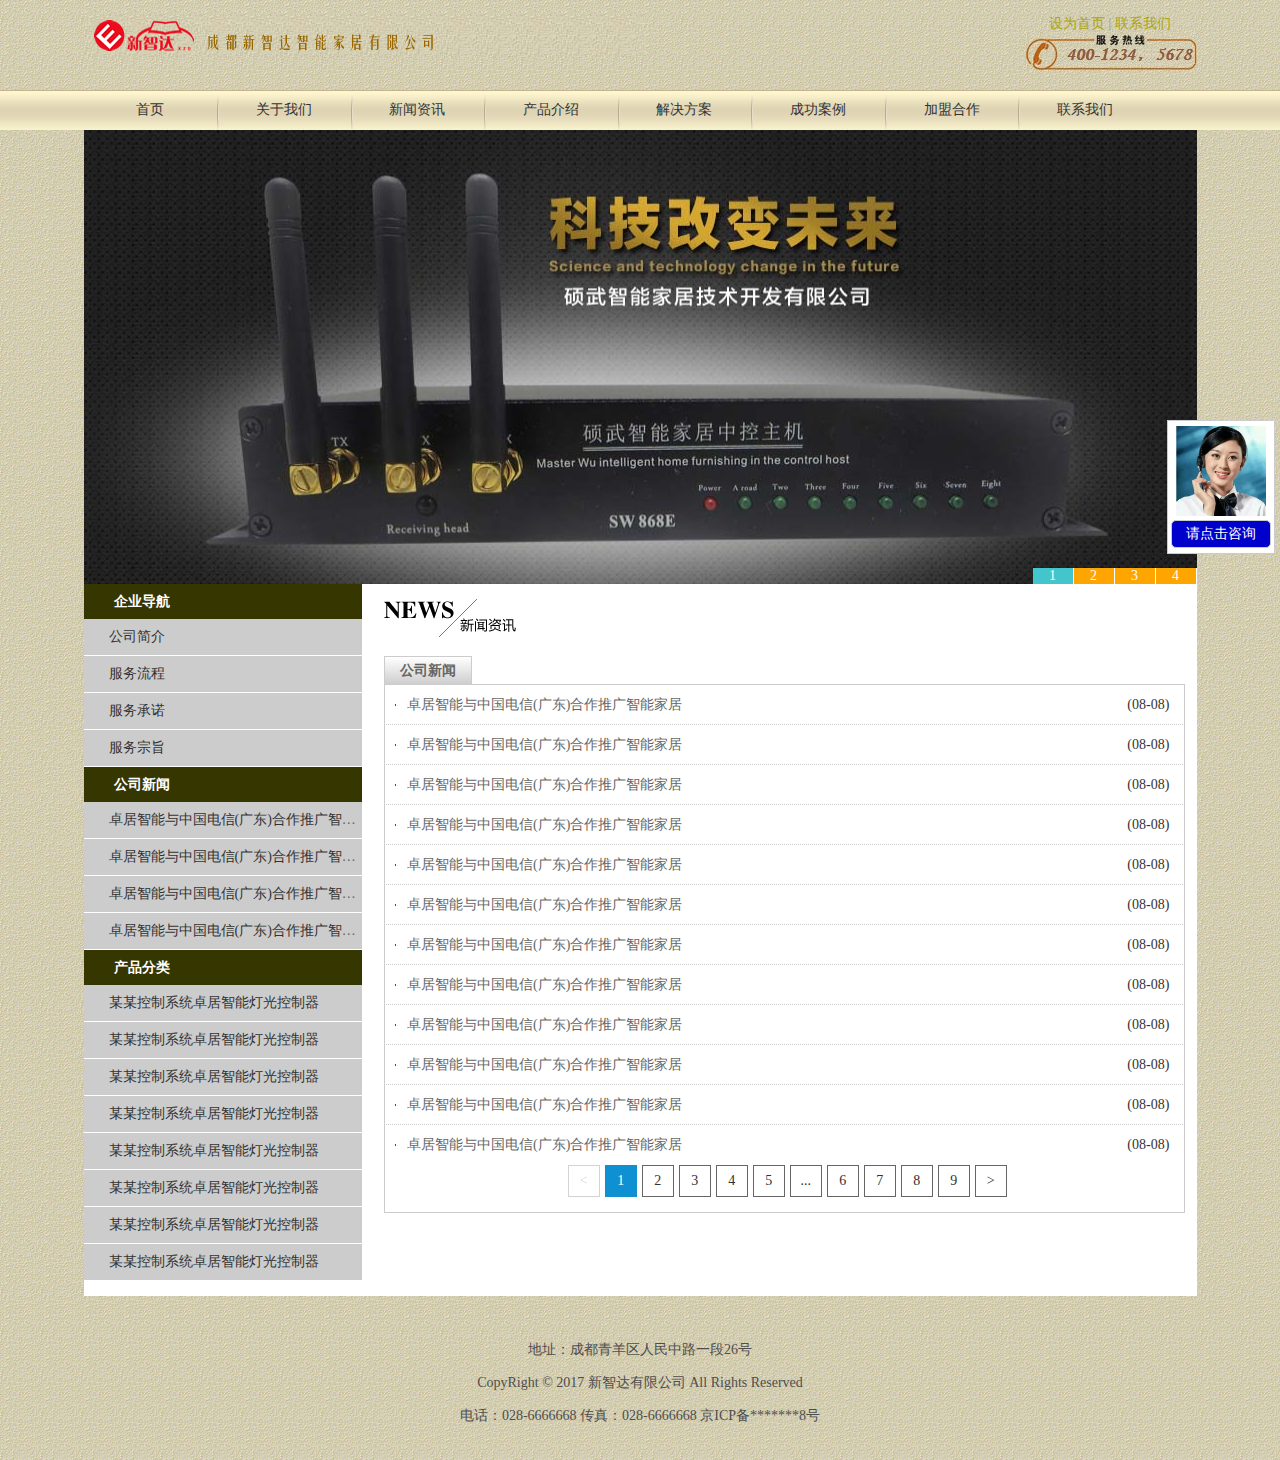
<file: news/news-company.html>
<!DOCTYPE html>
<html lang="en">
<head>
    <meta charset="UTF-8">
    <title>成都新智达家居有限公司官网</title>
    <link rel="stylesheet" href="../css/reset.css">
    <link rel="stylesheet" href="../css/common.css">
    <link rel="stylesheet" href="../css/asidecommon.css">
    <link rel="stylesheet" href="../css/news/news_company.css">
    <script src="../js/jquery-1.12.4.min.js"></script>
    <script src="../js/common.js"></script>
</head>
<body>
    <div class="contact">
        <img src="../images/zixun.png" alt="咨询图片">
        <a href="http://wpa.qq.com/msgrd?v=3&amp;uin=123456&amp;site=www.maiziedu.com&amp;menu=yes" title="咨询" class="zixun">请点击咨询</a>
    </div>
    <!--头部-->
    <header class="pd15 clearfix">
        <div class="logo float_left">
            <img src="../images/logo.png" alt="公司logo">
        </div>
        <div class="header-title float_right">
            <div class="top">
                <a href="javascript:void(0)" title="设为首页">设为首页</a>
                <a href="javascript:void(0)" title="line">|</a>
                <a href="../contact/ContactUs.html">联系我们</a>
            </div>
            <div class="bottom">
                <img src="../images/top.jpg" alt="拨打电话">
            </div>
        </div>
    </header>
    <!--导航菜单-->
    <nav>
        <ul id="nav" class="nav padlr">
            <li><a href="../index.html" title="首页">首页</a></li>
            <li><a href="../contact/aboutUs.html" title="关于我们">关于我们</a></li>
            <li>
                <a href="../news/news-zixun.html" title="新闻资讯">新闻资讯</a>
                <ul>
                    <li><a href="../news/news-company.html" title="公司新闻">公司新闻</a></li>
                    <li><a href="../news/news-profession.html" title="行业新闻">行业新闻</a></li>
                    <li><a href="../news/news-internal.html" title="国内新闻">国内新闻</a></li>
                </ul>
            </li>
            <li><a href="../product/product-index.html" title="产品介绍">产品介绍</a></li>
            <li><a href="../case/SolutionCase.html" title="解决方案">解决方案</a></li>
            <li><a href="../case/SuccessCase.html"  title="成功方案">成功案例</a></li>
            <li><a href="../jiameng/jiameng.html"   title="加盟合作">加盟合作</a></li>
            <li><a href="../contact/ContactUs.html" title="联系我们">联系我们</a></li>
        </ul>
    </nav>
    <!--banner-->
    <div class="banner">
        <ul class="slide">
            <li><a href="javascript:void(0);" title="轮播图片"><img src="../images/banner1.jpg" alt="banner1"></a></li>
            <li><a href="javascript:void(0);" title="轮播图片"><img src="../images/banner2.jpg" alt="banner2"></a></li>
            <li><a href="javascript:void(0);" title="轮播图片"><img src="../images/banner3.jpg" alt="banner3"></a></li>
            <li><a href="javascript:void(0);" title="轮播图片"><img src="../images/banner4.jpg" alt="banner4"></a></li>
        </ul>
        <ul class="points">
            <li class="active">1</li>
            <li>2</li>
            <li>3</li>
            <li>4</li>
        </ul>
    </div>
    <!--内容区-->
    <article class="content pdb15 clearfix">
        <aside class="float_left">
            <div class="companyNav">
                <h3>企业导航</h3>
                <ul>
                    <li><a href="javascript:void(0);" title="公司简介">公司简介</a></li>
                    <li><a href="javascript:void(0);" title="服务流程">服务流程</a></li>
                    <li><a href="javascript:void(0);" title="服务承诺">服务承诺</a></li>
                    <li><a href="javascript:void(0);" title="服务宗旨">服务宗旨</a></li>
                </ul>
            </div>
            <div class="companyNav">
                <h3>公司新闻</h3>
                <ul class="companyNew">
                    <li><a href="javascript:void(0);" title="新闻列表">卓居智能与中国电信(广东)合作推广智能家居</a></li>
                    <li><a href="javascript:void(0);" title="新闻列表">卓居智能与中国电信(广东)合作推广智能家居</a></li>
                    <li><a href="javascript:void(0);" title="新闻列表">卓居智能与中国电信(广东)合作推广智能家居</a></li>
                    <li><a href="javascript:void(0);" title="新闻列表">卓居智能与中国电信(广东)合作推广智能家居</a></li>
                </ul>
            </div>
            <div class="product-feilei">
                <h3>产品分类</h3>
                <ul>
                    <li><a href="javascript:void(0);" title="产品列表">某某控制系统卓居智能灯光控制器</a></li>
                    <li><a href="javascript:void(0);" title="产品列表">某某控制系统卓居智能灯光控制器</a></li>
                    <li><a href="javascript:void(0);" title="产品列表">某某控制系统卓居智能灯光控制器</a></li>
                    <li><a href="javascript:void(0);" title="产品列表">某某控制系统卓居智能灯光控制器</a></li>
                    <li><a href="javascript:void(0);" title="产品列表">某某控制系统卓居智能灯光控制器</a></li>
                    <li><a href="javascript:void(0);" title="产品列表">某某控制系统卓居智能灯光控制器</a></li>
                    <li><a href="javascript:void(0);" title="产品列表">某某控制系统卓居智能灯光控制器</a></li>
                    <li><a href="javascript:void(0);" title="产品列表">某某控制系统卓居智能灯光控制器</a></li>
                </ul>
            </div>
        </aside>
        <div class="product-content rightcontent float_left">
            <div class="top">
                <img src="../images/news-1.jpg" alt="">
            </div>
            <div class="con">
                <h3>公司新闻</h3>
                <div class="news">
                    <ul class="newslist">
                        <li><a href="news-detail.html">卓居智能与中国电信(广东)合作推广智能家居</a><span class="time">(08-08)</span></li>
                        <li><a href="javascript:void(0)">卓居智能与中国电信(广东)合作推广智能家居</a><span class="time">(08-08)</span></li>
                        <li><a href="javascript:void(0)">卓居智能与中国电信(广东)合作推广智能家居</a><span class="time">(08-08)</span></li>
                        <li><a href="javascript:void(0)">卓居智能与中国电信(广东)合作推广智能家居</a><span class="time">(08-08)</span></li>
                        <li><a href="javascript:void(0)">卓居智能与中国电信(广东)合作推广智能家居</a><span class="time">(08-08)</span></li>
                        <li><a href="javascript:void(0)">卓居智能与中国电信(广东)合作推广智能家居</a><span class="time">(08-08)</span></li>
                        <li><a href="javascript:void(0)">卓居智能与中国电信(广东)合作推广智能家居</a><span class="time">(08-08)</span></li>
                        <li><a href="javascript:void(0)">卓居智能与中国电信(广东)合作推广智能家居</a><span class="time">(08-08)</span></li>
                        <li><a href="javascript:void(0)">卓居智能与中国电信(广东)合作推广智能家居</a><span class="time">(08-08)</span></li>
                        <li><a href="javascript:void(0)">卓居智能与中国电信(广东)合作推广智能家居</a><span class="time">(08-08)</span></li>
                        <li><a href="javascript:void(0)">卓居智能与中国电信(广东)合作推广智能家居</a><span class="time">(08-08)</span></li>
                        <li><a href="javascript:void(0)">卓居智能与中国电信(广东)合作推广智能家居</a><span class="time">(08-08)</span></li>
                    </ul>
                    <ul class="page">
                        <li class="pagelist disable"><a href="">&lt;</a></li>
                        <li class="pagelist current"><a href="">1</a></li>
                        <li class="pagelist"><a href="">2</a></li>
                        <li class="pagelist"><a href="">3</a></li>
                        <li class="pagelist"><a href="">4</a></li>
                        <li class="pagelist"><a href="">5</a></li>
                        <li class="pagelist"><a href="">...</a></li>
                        <li class="pagelist"><a href="">6</a></li>
                        <li class="pagelist"><a href="">7</a></li>
                        <li class="pagelist"><a href="">8</a></li>
                        <li class="pagelist"><a href="">9</a></li>
                        <li class="pagelist"><a href="">&gt;</a></li>
                    </ul>
                </div>
            </div>
        </div>
    </article>
    <footer class="footer">
        <p>地址：成都青羊区人民中路一段26号</p>
        <p>CopyRight &copy; 2017 新智达有限公司 All Rights Reserved</p>
        <p>电话：028-6666668  传真：028-6666668  京ICP备*******8号</p>
    </footer>
</body>
</html>
</file>
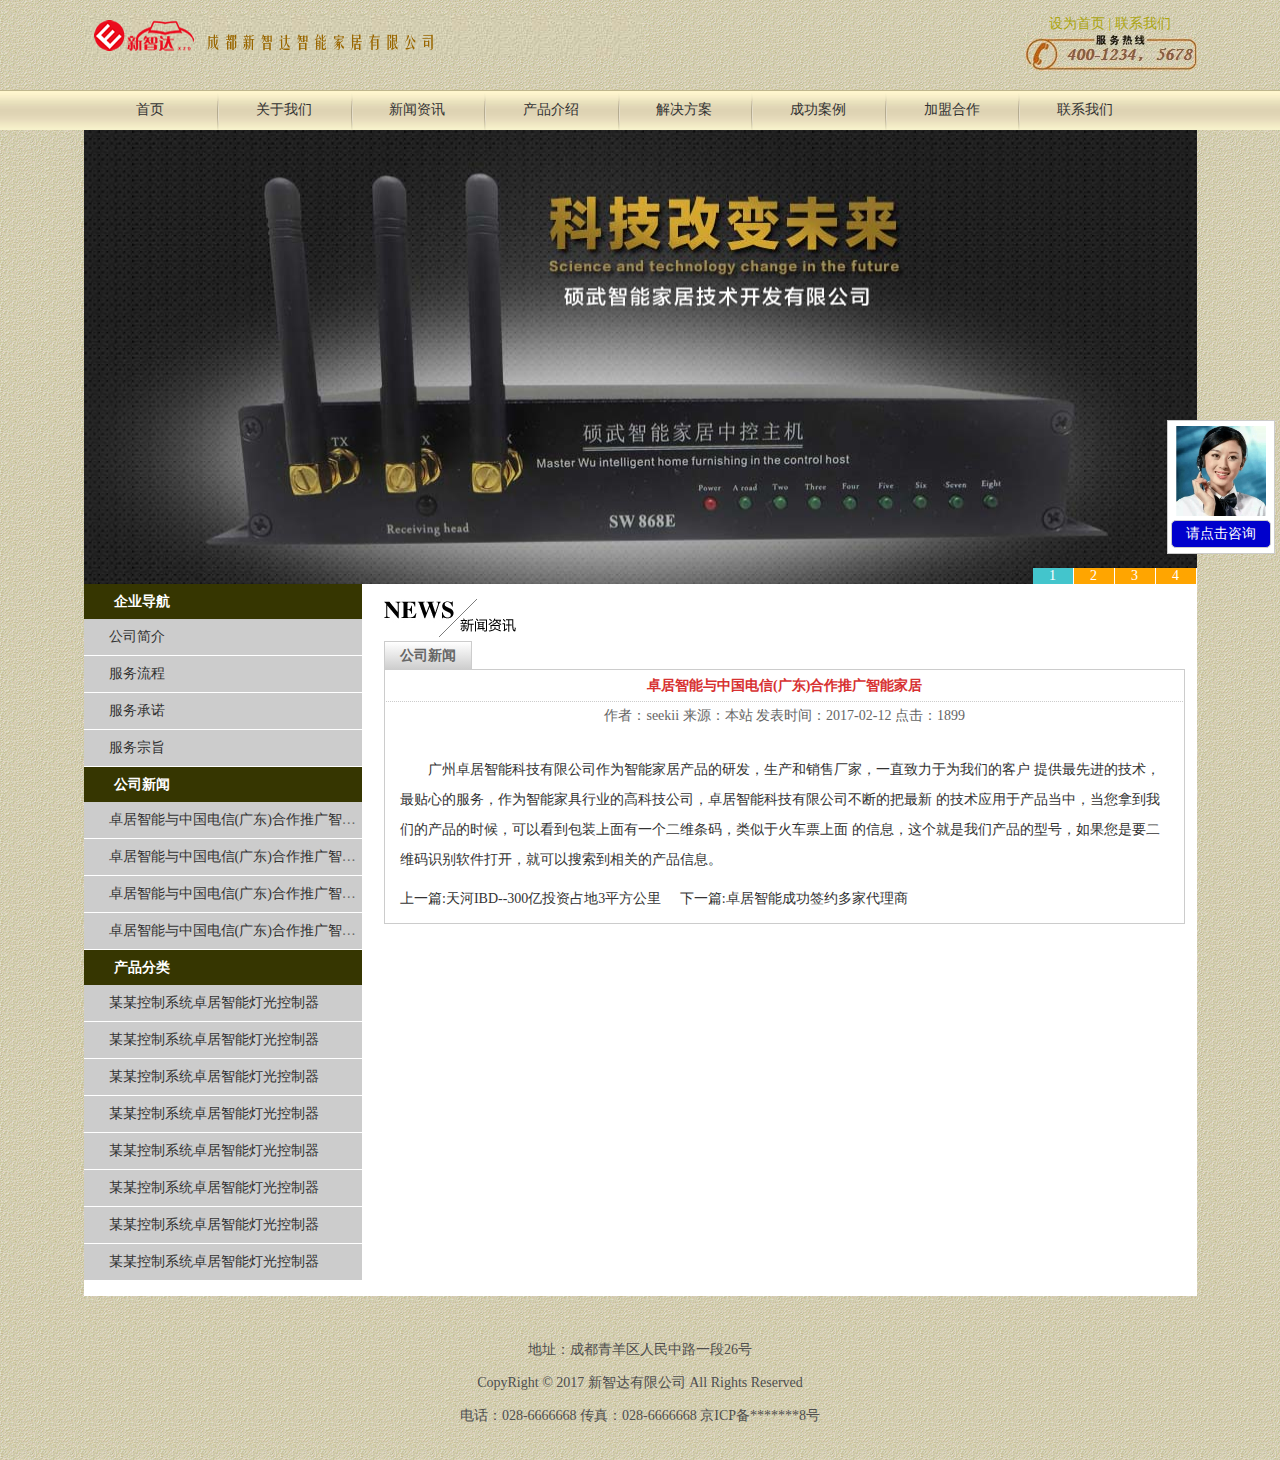
<file: news/news-detail.html>
<!DOCTYPE html>
<html lang="en">
<head>
    <meta charset="UTF-8">
    <title>成都新智达家居有限公司官网</title>
    <link rel="stylesheet" href="../css/reset.css">
    <link rel="stylesheet" href="../css/common.css">
    <link rel="stylesheet" href="../css/asidecommon.css">
    <link rel="stylesheet" href="../css/news/news_detail.css">
    <script src="../js/jquery-1.12.4.min.js"></script>
    <script src="../js/common.js"></script>
</head>
<body>
    <div class="contact">
        <img src="../images/zixun.png" alt="咨询图片">
        <a href="http://wpa.qq.com/msgrd?v=3&amp;uin=123456&amp;site=www.maiziedu.com&amp;menu=yes" title="咨询" class="zixun">请点击咨询</a>
    </div>
    <!--头部-->
    <header class="pd15 clearfix">
        <div class="logo float_left">
            <img src="../images/logo.png" alt="公司logo">
        </div>
        <div class="header-title float_right">
            <div class="top">
                <a href="javascript:void(0)" title="设为首页">设为首页</a>
                <a href="javascript:void(0)" title="line">|</a>
                <a href="../contact/ContactUs.html">联系我们</a>
            </div>
            <div class="bottom">
                <img src="../images/top.jpg" alt="拨打电话">
            </div>
        </div>
    </header>
    <!--导航菜单-->
    <nav>
        <ul id="nav" class="nav padlr">
            <li><a href="../index.html" title="首页">首页</a></li>
            <li><a href="../contact/aboutUs.html" title="关于我们">关于我们</a></li>
            <li>
                <a href="../news/news-zixun.html" title="新闻资讯">新闻资讯</a>
                <ul>
                    <li><a href="../news/news-company.html" title="公司新闻">公司新闻</a></li>
                    <li><a href="../news/news-profession.html" title="行业新闻">行业新闻</a></li>
                    <li><a href="../news/news-internal.html" title="国内新闻">国内新闻</a></li>
                </ul>
            </li>
            <li><a href="../product/product-index.html" title="产品介绍">产品介绍</a></li>
            <li><a href="../case/SolutionCase.html" title="解决方案">解决方案</a></li>
            <li><a href="../case/SuccessCase.html"  title="成功方案">成功案例</a></li>
            <li><a href="../jiameng/jiameng.html"   title="加盟合作">加盟合作</a></li>
            <li><a href="../contact/ContactUs.html" title="联系我们">联系我们</a></li>
        </ul>
    </nav>
    <!--banner-->
    <div class="banner">
        <ul class="slide">
            <li><a href="javascript:void(0);" title="轮播图片"><img src="../images/banner1.jpg" alt="banner1"></a></li>
            <li><a href="javascript:void(0);" title="轮播图片"><img src="../images/banner2.jpg" alt="banner2"></a></li>
            <li><a href="javascript:void(0);" title="轮播图片"><img src="../images/banner3.jpg" alt="banner3"></a></li>
            <li><a href="javascript:void(0);" title="轮播图片"><img src="../images/banner4.jpg" alt="banner4"></a></li>
        </ul>
        <ul class="points">
            <li class="active">1</li>
            <li>2</li>
            <li>3</li>
            <li>4</li>
        </ul>
    </div>
    <!--内容区-->
    <article class="content pdb15 clearfix">
        <aside class="float_left">
            <div class="companyNav">
                <h3>企业导航</h3>
                <ul>
                    <li><a href="javascript:void(0);" title="公司简介">公司简介</a></li>
                    <li><a href="javascript:void(0);" title="服务流程">服务流程</a></li>
                    <li><a href="javascript:void(0);" title="服务承诺">服务承诺</a></li>
                    <li><a href="javascript:void(0);" title="服务宗旨">服务宗旨</a></li>
                </ul>
            </div>
            <div class="companyNav">
                <h3>公司新闻</h3>
                <ul class="companyNew">
                    <li><a href="javascript:void(0);" title="新闻列表">卓居智能与中国电信(广东)合作推广智能家居</a></li>
                    <li><a href="javascript:void(0);" title="新闻列表">卓居智能与中国电信(广东)合作推广智能家居</a></li>
                    <li><a href="javascript:void(0);" title="新闻列表">卓居智能与中国电信(广东)合作推广智能家居</a></li>
                    <li><a href="javascript:void(0);" title="新闻列表">卓居智能与中国电信(广东)合作推广智能家居</a></li>
                </ul>
            </div>
            <div class="product-feilei">
                <h3>产品分类</h3>
                <ul>
                    <li><a href="javascript:void(0);" title="产品列表">某某控制系统卓居智能灯光控制器</a></li>
                    <li><a href="javascript:void(0);" title="产品列表">某某控制系统卓居智能灯光控制器</a></li>
                    <li><a href="javascript:void(0);" title="产品列表">某某控制系统卓居智能灯光控制器</a></li>
                    <li><a href="javascript:void(0);" title="产品列表">某某控制系统卓居智能灯光控制器</a></li>
                    <li><a href="javascript:void(0);" title="产品列表">某某控制系统卓居智能灯光控制器</a></li>
                    <li><a href="javascript:void(0);" title="产品列表">某某控制系统卓居智能灯光控制器</a></li>
                    <li><a href="javascript:void(0);" title="产品列表">某某控制系统卓居智能灯光控制器</a></li>
                    <li><a href="javascript:void(0);" title="产品列表">某某控制系统卓居智能灯光控制器</a></li>
                </ul>
            </div>
        </aside>
        <div class="news-content rightcontent float_left">
            <div class="top">
                <img src="../images/news-1.jpg" alt="">
            </div>
            <div class="con">
                <h3>公司新闻</h3>
                <div class="news">
                    <h3 class="news_title">卓居智能与中国电信(广东)合作推广智能家居</h3>
                    <address class="news_info">
                        <span class="author">作者：seekii</span>
                        <span class="from">来源：本站</span>
                        <span class="publish">发表时间：2017-02-12</span>
                        <span class="author">点击：1899</span>
                    </address>
                    <article>
                        广州卓居智能科技有限公司作为智能家居产品的研发，生产和销售厂家，一直致力于为我们的客户
                        提供最先进的技术，最贴心的服务，作为智能家具行业的高科技公司，卓居智能科技有限公司不断的把最新
                        的技术应用于产品当中，当您拿到我们的产品的时候，可以看到包装上面有一个二维条码，类似于火车票上面
                        的信息，这个就是我们产品的型号，如果您是要二维码识别软件打开，就可以搜索到相关的产品信息。
                    </article>
                    <div class="newsprev">
                        <a class="prev" href="">上一篇:天河IBD--300亿投资占地3平方公里</a>
                        <a class="next" href="">下一篇:卓居智能成功签约多家代理商</a>
                    </div>
                </div>
            </div>
        </div>
    </article>
    <footer class="footer">
        <p>地址：成都青羊区人民中路一段26号</p>
        <p>CopyRight &copy; 2017 新智达有限公司 All Rights Reserved</p>
        <p>电话：028-6666668  传真：028-6666668  京ICP备*******8号</p>
    </footer>
</body>
</html>
</file>
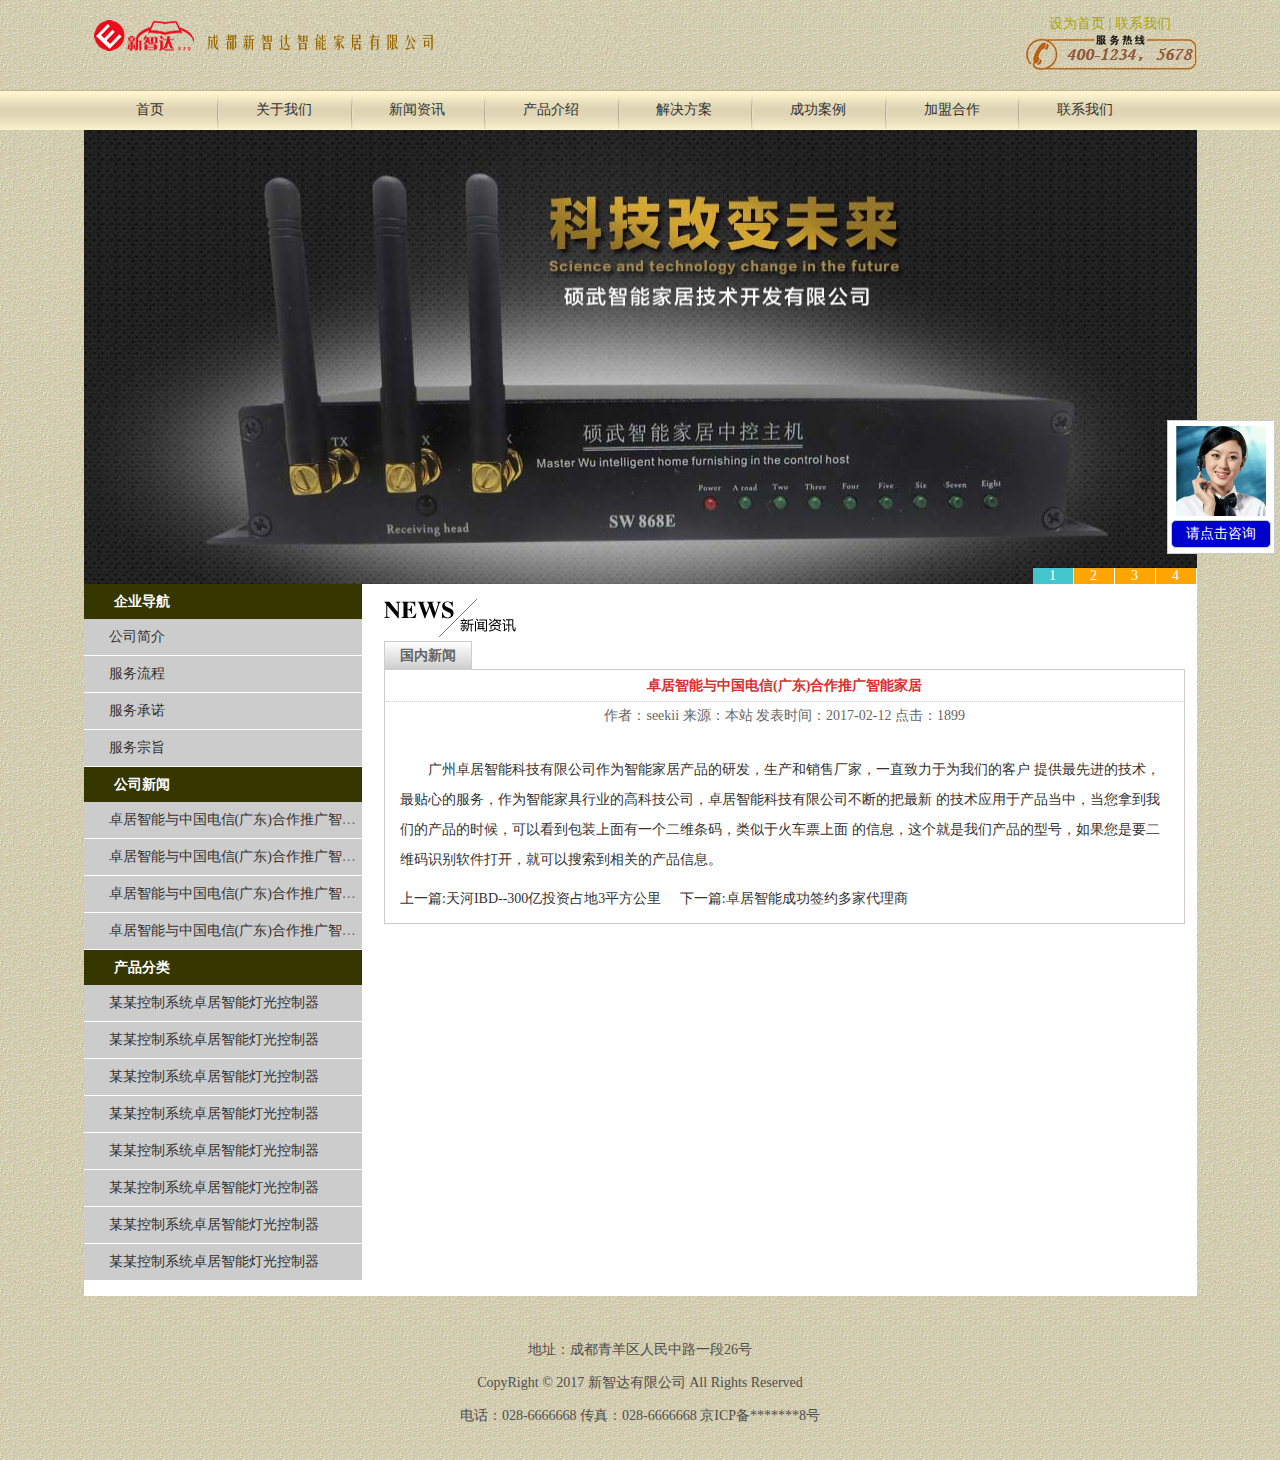
<file: news/news-internal.html>
<!DOCTYPE html>
<html lang="en">
<head>
    <meta charset="UTF-8">
    <title>成都新智达家居有限公司官网</title>
    <link rel="stylesheet" href="../css/reset.css">
    <link rel="stylesheet" href="../css/common.css">
    <link rel="stylesheet" href="../css/asidecommon.css">
    <link rel="stylesheet" href="../css/news/news_detail.css">
    <script src="../js/jquery-1.12.4.min.js"></script>
    <script src="../js/common.js"></script>
</head>
<body>
    <div class="contact">
        <img src="../images/zixun.png" alt="咨询图片">
        <a href="http://wpa.qq.com/msgrd?v=3&amp;uin=123456&amp;site=www.maiziedu.com&amp;menu=yes" title="咨询" class="zixun">请点击咨询</a>
    </div>
    <!--头部-->
    <header class="pd15 clearfix">
        <div class="logo float_left">
            <img src="../images/logo.png" alt="公司logo">
        </div>
        <div class="header-title float_right">
            <div class="top">
                <a href="javascript:void(0)" title="设为首页">设为首页</a>
                <a href="javascript:void(0)" title="line">|</a>
                <a href="../contact/ContactUs.html">联系我们</a>
            </div>
            <div class="bottom">
                <img src="../images/top.jpg" alt="拨打电话">
            </div>
        </div>
    </header>
    <!--导航菜单-->
    <nav>
        <ul id="nav" class="nav padlr">
            <li><a href="../index.html" title="首页">首页</a></li>
            <li><a href="../contact/aboutUs.html" title="关于我们">关于我们</a></li>
            <li>
                <a href="../news/news-zixun.html" title="新闻资讯">新闻资讯</a>
                <ul>
                    <li><a href="../news/news-company.html" title="公司新闻">公司新闻</a></li>
                    <li><a href="../news/news-profession.html" title="行业新闻">行业新闻</a></li>
                    <li><a href="../news/news-internal.html" title="国内新闻">国内新闻</a></li>
                </ul>
            </li>
            <li><a href="../product/product-index.html" title="产品介绍">产品介绍</a></li>
            <li><a href="../case/SolutionCase.html" title="解决方案">解决方案</a></li>
            <li><a href="../case/SuccessCase.html"  title="成功方案">成功案例</a></li>
            <li><a href="../jiameng/jiameng.html"   title="加盟合作">加盟合作</a></li>
            <li><a href="../contact/ContactUs.html" title="联系我们">联系我们</a></li>
        </ul>
    </nav>
    <!--banner-->
    <div class="banner">
        <ul class="slide">
            <li><a href="javascript:void(0);" title="轮播图片"><img src="../images/banner1.jpg" alt="banner1"></a></li>
            <li><a href="javascript:void(0);" title="轮播图片"><img src="../images/banner2.jpg" alt="banner2"></a></li>
            <li><a href="javascript:void(0);" title="轮播图片"><img src="../images/banner3.jpg" alt="banner3"></a></li>
            <li><a href="javascript:void(0);" title="轮播图片"><img src="../images/banner4.jpg" alt="banner4"></a></li>
        </ul>
        <ul class="points">
            <li class="active">1</li>
            <li>2</li>
            <li>3</li>
            <li>4</li>
        </ul>
    </div>
<!--内容区-->
    <article class="content pdb15 clearfix">
        <aside class="float_left">
            <div class="companyNav">
                <h3>企业导航</h3>
                <ul>
                    <li><a href="javascript:void(0);" title="公司简介">公司简介</a></li>
                    <li><a href="javascript:void(0);" title="服务流程">服务流程</a></li>
                    <li><a href="javascript:void(0);" title="服务承诺">服务承诺</a></li>
                    <li><a href="javascript:void(0);" title="服务宗旨">服务宗旨</a></li>
                </ul>
            </div>
            <div class="companyNav">
                <h3>公司新闻</h3>
                <ul class="companyNew">
                    <li><a href="javascript:void(0);" title="新闻列表">卓居智能与中国电信(广东)合作推广智能家居</a></li>
                    <li><a href="javascript:void(0);" title="新闻列表">卓居智能与中国电信(广东)合作推广智能家居</a></li>
                    <li><a href="javascript:void(0);" title="新闻列表">卓居智能与中国电信(广东)合作推广智能家居</a></li>
                    <li><a href="javascript:void(0);" title="新闻列表">卓居智能与中国电信(广东)合作推广智能家居</a></li>
                </ul>
            </div>
            <div class="product-feilei">
                <h3>产品分类</h3>
                <ul>
                    <li><a href="javascript:void(0);" title="产品列表">某某控制系统卓居智能灯光控制器</a></li>
                    <li><a href="javascript:void(0);" title="产品列表">某某控制系统卓居智能灯光控制器</a></li>
                    <li><a href="javascript:void(0);" title="产品列表">某某控制系统卓居智能灯光控制器</a></li>
                    <li><a href="javascript:void(0);" title="产品列表">某某控制系统卓居智能灯光控制器</a></li>
                    <li><a href="javascript:void(0);" title="产品列表">某某控制系统卓居智能灯光控制器</a></li>
                    <li><a href="javascript:void(0);" title="产品列表">某某控制系统卓居智能灯光控制器</a></li>
                    <li><a href="javascript:void(0);" title="产品列表">某某控制系统卓居智能灯光控制器</a></li>
                    <li><a href="javascript:void(0);" title="产品列表">某某控制系统卓居智能灯光控制器</a></li>
                </ul>
            </div>
        </aside>
        <div class="news-content rightcontent float_left">
            <div class="top">
                <img src="../images/news-1.jpg" alt="">
            </div>
            <div class="con">
                <h3>国内新闻</h3>
                <div class="news">
                    <h3 class="news_title">卓居智能与中国电信(广东)合作推广智能家居</h3>
                    <address class="news_info">
                        <span class="author">作者：seekii</span>
                        <span class="from">来源：本站</span>
                        <span class="publish">发表时间：2017-02-12</span>
                        <span class="author">点击：1899</span>
                    </address>
                    <article>
                        广州卓居智能科技有限公司作为智能家居产品的研发，生产和销售厂家，一直致力于为我们的客户
                        提供最先进的技术，最贴心的服务，作为智能家具行业的高科技公司，卓居智能科技有限公司不断的把最新
                        的技术应用于产品当中，当您拿到我们的产品的时候，可以看到包装上面有一个二维条码，类似于火车票上面
                        的信息，这个就是我们产品的型号，如果您是要二维码识别软件打开，就可以搜索到相关的产品信息。
                    </article>
                    <div class="newsprev">
                        <a class="prev" href="">上一篇:天河IBD--300亿投资占地3平方公里</a>
                        <a class="next" href="">下一篇:卓居智能成功签约多家代理商</a>
                    </div>
                </div>
            </div>
        </div>
    </article>
    <footer class="footer">
        <p>地址：成都青羊区人民中路一段26号</p>
        <p>CopyRight &copy; 2017 新智达有限公司 All Rights Reserved</p>
        <p>电话：028-6666668  传真：028-6666668  京ICP备*******8号</p>
    </footer>
</body>
</html>
</file>
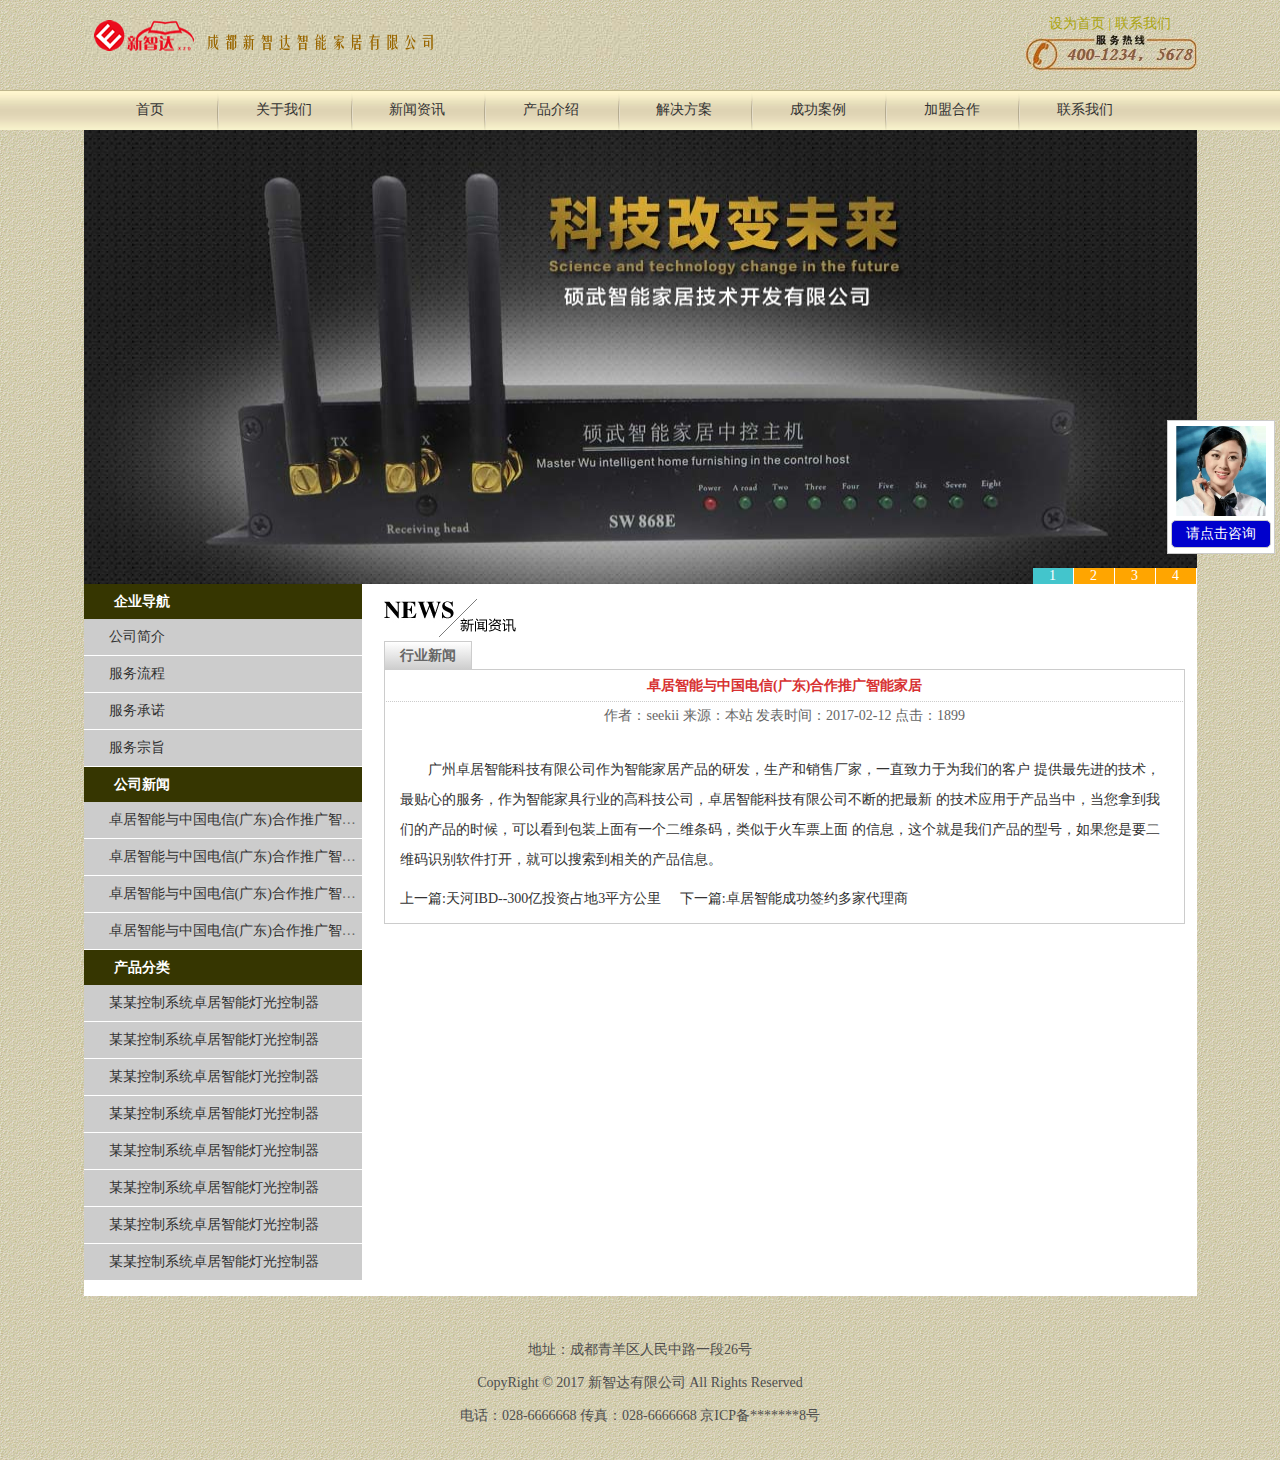
<file: news/news-profession.html>
<!DOCTYPE html>
<html lang="en">
<head>
    <meta charset="UTF-8">
    <title>成都新智达家居有限公司官网</title>
    <link rel="stylesheet" href="../css/reset.css">
    <link rel="stylesheet" href="../css/common.css">
    <link rel="stylesheet" href="../css/asidecommon.css">
    <link rel="stylesheet" href="../css/news/news_detail.css">
    <script src="../js/jquery-1.12.4.min.js"></script>
    <script src="../js/common.js"></script>
</head>
<body>
    <div class="contact">
        <img src="../images/zixun.png" alt="咨询图片">
        <a href="http://wpa.qq.com/msgrd?v=3&amp;uin=123456&amp;site=www.maiziedu.com&amp;menu=yes" title="咨询" class="zixun">请点击咨询</a>
    </div>
    <!--头部-->
    <header class="pd15 clearfix">
        <div class="logo float_left">
            <img src="../images/logo.png" alt="公司logo">
        </div>
        <div class="header-title float_right">
            <div class="top">
                <a href="javascript:void(0)" title="设为首页">设为首页</a>
                <a href="javascript:void(0)" title="line">|</a>
                <a href="../contact/ContactUs.html">联系我们</a>
            </div>
            <div class="bottom">
                <img src="../images/top.jpg" alt="拨打电话">
            </div>
        </div>
    </header>
    <!--导航菜单-->
    <nav>
        <ul id="nav" class="nav padlr">
            <li><a href="../index.html" title="首页">首页</a></li>
            <li><a href="../contact/aboutUs.html" title="关于我们">关于我们</a></li>
            <li>
                <a href="../news/news-zixun.html" title="新闻资讯">新闻资讯</a>
                <ul>
                    <li><a href="../news/news-company.html" title="公司新闻">公司新闻</a></li>
                    <li><a href="../news/news-profession.html" title="行业新闻">行业新闻</a></li>
                    <li><a href="../news/news-internal.html" title="国内新闻">国内新闻</a></li>
                </ul>
            </li>
            <li><a href="../product/product-index.html" title="产品介绍">产品介绍</a></li>
            <li><a href="../case/SolutionCase.html" title="解决方案">解决方案</a></li>
            <li><a href="../case/SuccessCase.html"  title="成功方案">成功案例</a></li>
            <li><a href="../jiameng/jiameng.html"   title="加盟合作">加盟合作</a></li>
            <li><a href="../contact/ContactUs.html" title="联系我们">联系我们</a></li>
        </ul>
    </nav>
    <!--banner-->
    <div class="banner">
        <ul class="slide">
            <li><a href="javascript:void(0);" title="轮播图片"><img src="../images/banner1.jpg" alt="banner1"></a></li>
            <li><a href="javascript:void(0);" title="轮播图片"><img src="../images/banner2.jpg" alt="banner2"></a></li>
            <li><a href="javascript:void(0);" title="轮播图片"><img src="../images/banner3.jpg" alt="banner3"></a></li>
            <li><a href="javascript:void(0);" title="轮播图片"><img src="../images/banner4.jpg" alt="banner4"></a></li>
        </ul>
        <ul class="points">
            <li class="active">1</li>
            <li>2</li>
            <li>3</li>
            <li>4</li>
        </ul>
    </div>
    <!--内容区-->
    <article class="content pdb15 clearfix">
        <aside class="float_left">
            <div class="companyNav">
                <h3>企业导航</h3>
                <ul>
                    <li><a href="javascript:void(0);" title="公司简介">公司简介</a></li>
                    <li><a href="javascript:void(0);" title="服务流程">服务流程</a></li>
                    <li><a href="javascript:void(0);" title="服务承诺">服务承诺</a></li>
                    <li><a href="javascript:void(0);" title="服务宗旨">服务宗旨</a></li>
                </ul>
            </div>
            <div class="companyNav">
                <h3>公司新闻</h3>
                <ul class="companyNew">
                    <li><a href="javascript:void(0);" title="新闻列表">卓居智能与中国电信(广东)合作推广智能家居</a></li>
                    <li><a href="javascript:void(0);" title="新闻列表">卓居智能与中国电信(广东)合作推广智能家居</a></li>
                    <li><a href="javascript:void(0);" title="新闻列表">卓居智能与中国电信(广东)合作推广智能家居</a></li>
                    <li><a href="javascript:void(0);" title="新闻列表">卓居智能与中国电信(广东)合作推广智能家居</a></li>
                </ul>
            </div>
            <div class="product-feilei">
                <h3>产品分类</h3>
                <ul>
                    <li><a href="javascript:void(0);" title="产品列表">某某控制系统卓居智能灯光控制器</a></li>
                    <li><a href="javascript:void(0);" title="产品列表">某某控制系统卓居智能灯光控制器</a></li>
                    <li><a href="javascript:void(0);" title="产品列表">某某控制系统卓居智能灯光控制器</a></li>
                    <li><a href="javascript:void(0);" title="产品列表">某某控制系统卓居智能灯光控制器</a></li>
                    <li><a href="javascript:void(0);" title="产品列表">某某控制系统卓居智能灯光控制器</a></li>
                    <li><a href="javascript:void(0);" title="产品列表">某某控制系统卓居智能灯光控制器</a></li>
                    <li><a href="javascript:void(0);" title="产品列表">某某控制系统卓居智能灯光控制器</a></li>
                    <li><a href="javascript:void(0);" title="产品列表">某某控制系统卓居智能灯光控制器</a></li>
                </ul>
            </div>
        </aside>
        <div class="news-content rightcontent float_left">
            <div class="top">
                <img src="../images/news-1.jpg" alt="">
            </div>
            <div class="con">
                <h3>行业新闻</h3>
                <div class="news">
                    <h3 class="news_title">卓居智能与中国电信(广东)合作推广智能家居</h3>
                    <address class="news_info">
                        <span class="author">作者：seekii</span>
                        <span class="from">来源：本站</span>
                        <span class="publish">发表时间：2017-02-12</span>
                        <span class="author">点击：1899</span>
                    </address>
                    <article>
                        广州卓居智能科技有限公司作为智能家居产品的研发，生产和销售厂家，一直致力于为我们的客户
                        提供最先进的技术，最贴心的服务，作为智能家具行业的高科技公司，卓居智能科技有限公司不断的把最新
                        的技术应用于产品当中，当您拿到我们的产品的时候，可以看到包装上面有一个二维条码，类似于火车票上面
                        的信息，这个就是我们产品的型号，如果您是要二维码识别软件打开，就可以搜索到相关的产品信息。
                    </article>
                    <div class="newsprev">
                        <a class="prev" href="">上一篇:天河IBD--300亿投资占地3平方公里</a>
                        <a class="next" href="">下一篇:卓居智能成功签约多家代理商</a>
                    </div>
                </div>
            </div>
        </div>
    </article>
<footer class="footer">
    <p>地址：成都青羊区人民中路一段26号</p>
    <p>CopyRight &copy; 2017 新智达有限公司 All Rights Reserved</p>
    <p>电话：028-6666668  传真：028-6666668  京ICP备*******8号</p>
</footer>
</body>
</html>
</file>
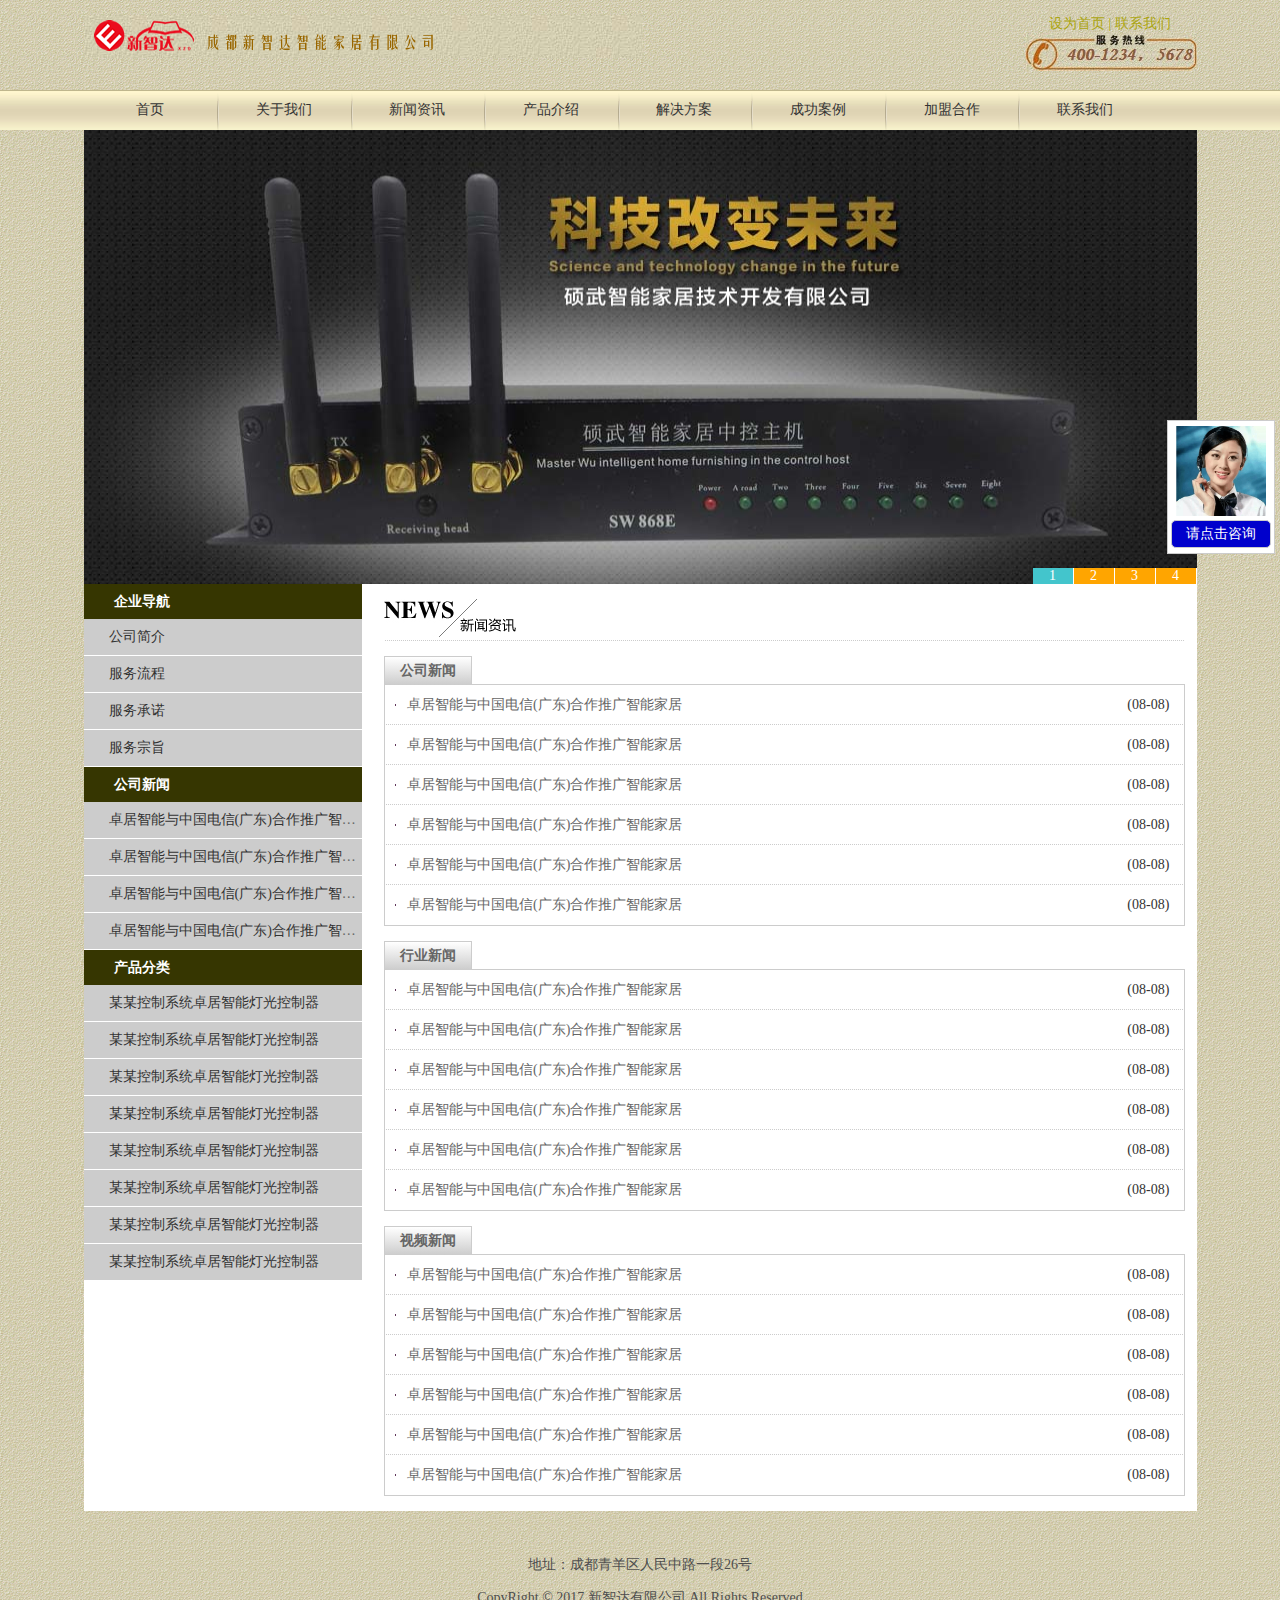
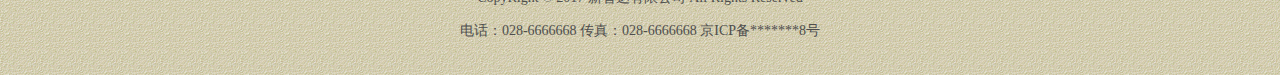
<file: news/news-zixun.html>
<!DOCTYPE html>
<html lang="en">
<head>
    <meta charset="UTF-8">
    <title>成都新智达家居有限公司官网</title>
    <link rel="stylesheet" href="../css/reset.css">
    <link rel="stylesheet" href="../css/common.css">
    <link rel="stylesheet" href="../css/asidecommon.css">
    <link rel="stylesheet" href="../css/news/news_company.css">
    <script src="../js/jquery-1.12.4.min.js"></script>
    <script src="../js/common.js"></script>
</head>
<body>
    <div class="contact">
        <img src="../images/zixun.png" alt="咨询图片">
        <a href="http://wpa.qq.com/msgrd?v=3&amp;uin=123456&amp;site=www.maiziedu.com&amp;menu=yes" title="咨询" class="zixun">请点击咨询</a>
    </div>
    <!--头部-->
    <header class="pd15 clearfix">
        <div class="logo float_left">
            <img src="../images/logo.png" alt="公司logo">
        </div>
        <div class="header-title float_right">
            <div class="top">
                <a href="javascript:void(0)" title="设为首页">设为首页</a>
                <a href="javascript:void(0)" title="line">|</a>
                <a href="../contact/ContactUs.html">联系我们</a>
            </div>
            <div class="bottom">
                <img src="../images/top.jpg" alt="拨打电话">
            </div>
        </div>
    </header>
    <!--导航菜单-->
    <nav>
        <ul id="nav" class="nav padlr">
            <li><a href="../index.html" title="首页">首页</a></li>
            <li><a href="../contact/aboutUs.html" title="关于我们">关于我们</a></li>
            <li>
                <a href="../news/news-zixun.html" title="新闻资讯">新闻资讯</a>
                <ul>
                    <li><a href="../news/news-company.html" title="公司新闻">公司新闻</a></li>
                    <li><a href="../news/news-profession.html" title="行业新闻">行业新闻</a></li>
                    <li><a href="../news/news-internal.html" title="国内新闻">国内新闻</a></li>
                </ul>
            </li>
            <li><a href="../product/product-index.html" title="产品介绍">产品介绍</a></li>
            <li><a href="../case/SolutionCase.html" title="解决方案">解决方案</a></li>
            <li><a href="../case/SuccessCase.html"  title="成功方案">成功案例</a></li>
            <li><a href="../jiameng/jiameng.html"   title="加盟合作">加盟合作</a></li>
            <li><a href="../contact/ContactUs.html" title="联系我们">联系我们</a></li>
        </ul>
    </nav>
    <!--banner-->
    <div class="banner">
        <ul class="slide">
            <li><a href="javascript:void(0);" title="轮播图片"><img src="../images/banner1.jpg" alt="banner1"></a></li>
            <li><a href="javascript:void(0);" title="轮播图片"><img src="../images/banner2.jpg" alt="banner2"></a></li>
            <li><a href="javascript:void(0);" title="轮播图片"><img src="../images/banner3.jpg" alt="banner3"></a></li>
            <li><a href="javascript:void(0);" title="轮播图片"><img src="../images/banner4.jpg" alt="banner4"></a></li>
        </ul>
        <ul class="points">
            <li class="active">1</li>
            <li>2</li>
            <li>3</li>
            <li>4</li>
        </ul>
    </div>
    <!--内容区-->
    <article class="content pdb15 clearfix">
        <aside class="float_left">
            <div class="companyNav">
                <h3>企业导航</h3>
                <ul>
                    <li><a href="javascript:void(0);" title="公司简介">公司简介</a></li>
                    <li><a href="javascript:void(0);" title="服务流程">服务流程</a></li>
                    <li><a href="javascript:void(0);" title="服务承诺">服务承诺</a></li>
                    <li><a href="javascript:void(0);" title="服务宗旨">服务宗旨</a></li>
                </ul>
            </div>
            <div class="companyNav">
                <h3>公司新闻</h3>
                <ul class="companyNew">
                    <li><a href="javascript:void(0);" title="新闻列表">卓居智能与中国电信(广东)合作推广智能家居</a></li>
                    <li><a href="javascript:void(0);" title="新闻列表">卓居智能与中国电信(广东)合作推广智能家居</a></li>
                    <li><a href="javascript:void(0);" title="新闻列表">卓居智能与中国电信(广东)合作推广智能家居</a></li>
                    <li><a href="javascript:void(0);" title="新闻列表">卓居智能与中国电信(广东)合作推广智能家居</a></li>
                </ul>
            </div>
            <div class="product-feilei">
                <h3>产品分类</h3>
                <ul>
                    <li><a href="javascript:void(0);" title="产品列表">某某控制系统卓居智能灯光控制器</a></li>
                    <li><a href="javascript:void(0);" title="产品列表">某某控制系统卓居智能灯光控制器</a></li>
                    <li><a href="javascript:void(0);" title="产品列表">某某控制系统卓居智能灯光控制器</a></li>
                    <li><a href="javascript:void(0);" title="产品列表">某某控制系统卓居智能灯光控制器</a></li>
                    <li><a href="javascript:void(0);" title="产品列表">某某控制系统卓居智能灯光控制器</a></li>
                    <li><a href="javascript:void(0);" title="产品列表">某某控制系统卓居智能灯光控制器</a></li>
                    <li><a href="javascript:void(0);" title="产品列表">某某控制系统卓居智能灯光控制器</a></li>
                    <li><a href="javascript:void(0);" title="产品列表">某某控制系统卓居智能灯光控制器</a></li>
                </ul>
            </div>
        </aside>
        <div class="product-content rightcontent float_left">
            <div class="top border">
                <img src="../images/news-1.jpg" alt="">
            </div>
            <div class="con">
                <h3>公司新闻</h3>
                <div class="news">
                    <ul class="newslist">
                        <li><a href="news-detail.html">卓居智能与中国电信(广东)合作推广智能家居</a><span class="time">(08-08)</span></li>
                        <li><a href="javascript:void(0)">卓居智能与中国电信(广东)合作推广智能家居</a><span class="time">(08-08)</span></li>
                        <li><a href="javascript:void(0)">卓居智能与中国电信(广东)合作推广智能家居</a><span class="time">(08-08)</span></li>
                        <li><a href="javascript:void(0)">卓居智能与中国电信(广东)合作推广智能家居</a><span class="time">(08-08)</span></li>
                        <li><a href="javascript:void(0)">卓居智能与中国电信(广东)合作推广智能家居</a><span class="time">(08-08)</span></li>
                        <li><a href="javascript:void(0)">卓居智能与中国电信(广东)合作推广智能家居</a><span class="time">(08-08)</span></li>
                    </ul>
                </div>
            </div>
            <div class="con">
                <h3>行业新闻</h3>
                <div class="news">
                    <ul class="newslist">
                        <li><a href="news-detail.html">卓居智能与中国电信(广东)合作推广智能家居</a><span class="time">(08-08)</span></li>
                        <li><a href="javascript:void(0)">卓居智能与中国电信(广东)合作推广智能家居</a><span class="time">(08-08)</span></li>
                        <li><a href="javascript:void(0)">卓居智能与中国电信(广东)合作推广智能家居</a><span class="time">(08-08)</span></li>
                        <li><a href="javascript:void(0)">卓居智能与中国电信(广东)合作推广智能家居</a><span class="time">(08-08)</span></li>
                        <li><a href="javascript:void(0)">卓居智能与中国电信(广东)合作推广智能家居</a><span class="time">(08-08)</span></li>
                        <li><a href="javascript:void(0)">卓居智能与中国电信(广东)合作推广智能家居</a><span class="time">(08-08)</span></li>
                    </ul>
                </div>
            </div>
            <div class="con">
                <h3>视频新闻</h3>
                <div class="news">
                    <ul class="newslist">
                        <li><a href="news-detail.html">卓居智能与中国电信(广东)合作推广智能家居</a><span class="time">(08-08)</span></li>
                        <li><a href="javascript:void(0)">卓居智能与中国电信(广东)合作推广智能家居</a><span class="time">(08-08)</span></li>
                        <li><a href="javascript:void(0)">卓居智能与中国电信(广东)合作推广智能家居</a><span class="time">(08-08)</span></li>
                        <li><a href="javascript:void(0)">卓居智能与中国电信(广东)合作推广智能家居</a><span class="time">(08-08)</span></li>
                        <li><a href="javascript:void(0)">卓居智能与中国电信(广东)合作推广智能家居</a><span class="time">(08-08)</span></li>
                        <li><a href="javascript:void(0)">卓居智能与中国电信(广东)合作推广智能家居</a><span class="time">(08-08)</span></li>
                    </ul>
                </div>
            </div>
        </div>
    </article>
    <footer class="footer">
        <p>地址：成都青羊区人民中路一段26号</p>
        <p>CopyRight &copy; 2017 新智达有限公司 All Rights Reserved</p>
        <p>电话：028-6666668  传真：028-6666668  京ICP备*******8号</p>
    </footer>
</body>
</html>
</file>
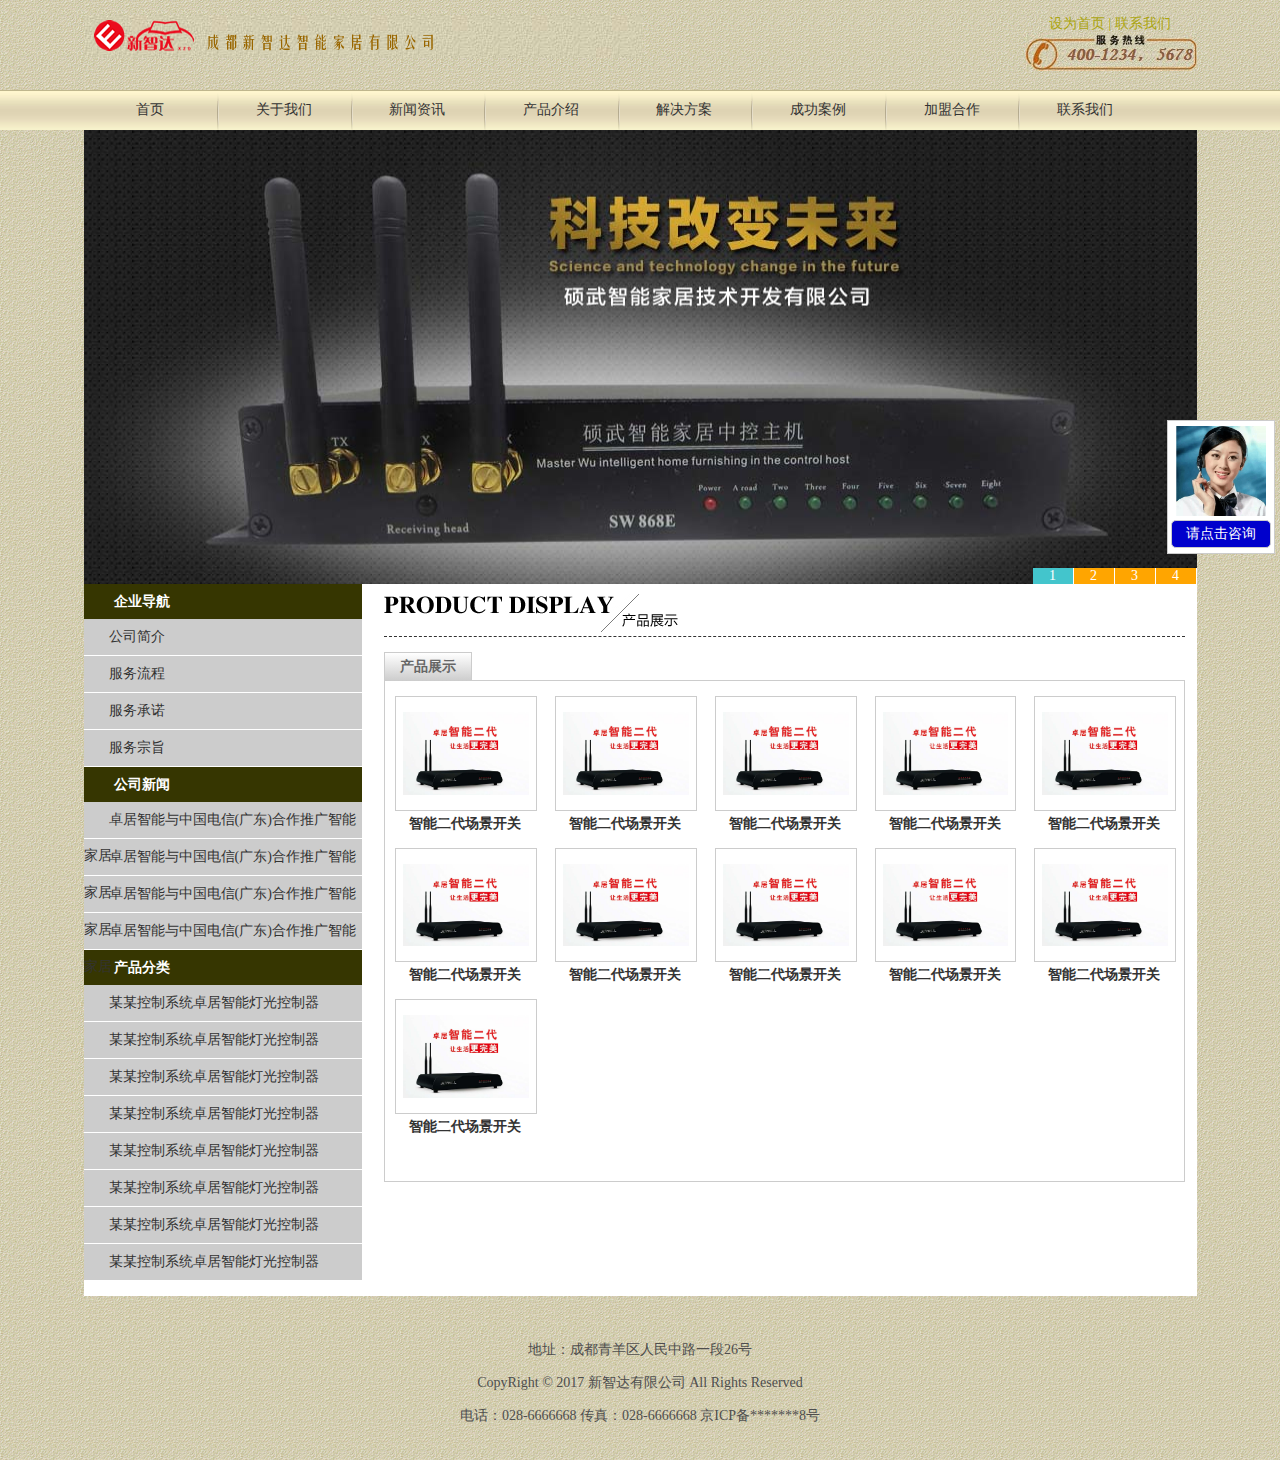
<file: product/product-index.html>
<!DOCTYPE html>
<html lang="en">
<head>
    <meta charset="UTF-8">
    <title>成都新智达家居有限公司官网</title>
    <link rel="stylesheet" href="../css/reset.css">
    <link rel="stylesheet" href="../css/common.css">
    <link rel="stylesheet" href="../css/product/main.css">
    <script src="../js/jquery-1.12.4.min.js"></script>
    <script src="../js/common.js"></script>
</head>
<body>
    <div class="contact">
        <img src="../images/zixun.png" alt="咨询图片">
        <a href="http://wpa.qq.com/msgrd?v=3&amp;uin=123456&amp;site=www.maiziedu.com&amp;menu=yes" title="咨询" class="zixun">请点击咨询</a>
    </div>
    <!--头部-->
    <header class="pd15 clearfix">
        <div class="logo float_left">
            <img src="../images/logo.png" alt="公司logo">
        </div>
        <div class="header-title float_right">
            <div class="top">
                <a href="javascript:void(0)" title="设为首页">设为首页</a>
                <a href="javascript:void(0)" title="line">|</a>
                <a href="../contact/ContactUs.html">联系我们</a>
            </div>
            <div class="bottom">
                <img src="../images/top.jpg" alt="拨打电话">
            </div>
        </div>
    </header>
    <!--导航菜单-->
    <nav>
        <ul id="nav" class="nav padlr">
            <li><a href="../index.html" title="首页">首页</a></li>
            <li><a href="../contact/aboutUs.html" title="关于我们">关于我们</a></li>
            <li>
                <a href="../news/news-zixun.html" title="新闻资讯">新闻资讯</a>
                <ul>
                    <li><a href="../news/news-company.html" title="公司新闻">公司新闻</a></li>
                    <li><a href="../news/news-profession.html" title="行业新闻">行业新闻</a></li>
                    <li><a href="../news/news-internal.html" title="国内新闻">国内新闻</a></li>
                </ul>
            </li>
            <li><a href="../product/product-index.html" title="产品介绍">产品介绍</a></li>
            <li><a href="../case/SolutionCase.html" title="解决方案">解决方案</a></li>
            <li><a href="../case/SuccessCase.html"  title="成功方案">成功案例</a></li>
            <li><a href="../jiameng/jiameng.html"   title="加盟合作">加盟合作</a></li>
            <li><a href="../contact/ContactUs.html" title="联系我们">联系我们</a></li>
        </ul>
    </nav>
    <!--banner-->
    <div class="banner">
        <ul class="slide">
            <li><a href="javascript:void(0);" title="轮播图片"><img src="../images/banner1.jpg" alt="banner1"></a></li>
            <li><a href="javascript:void(0);" title="轮播图片"><img src="../images/banner2.jpg" alt="banner2"></a></li>
            <li><a href="javascript:void(0);" title="轮播图片"><img src="../images/banner3.jpg" alt="banner3"></a></li>
            <li><a href="javascript:void(0);" title="轮播图片"><img src="../images/banner4.jpg" alt="banner4"></a></li>
        </ul>
        <ul class="points">
            <li class="active">1</li>
            <li>2</li>
            <li>3</li>
            <li>4</li>
        </ul>
    </div>
    <!--内容区-->
    <article class="content pdb15 clearfix">
        <aside class="float_left">
            <div class="companyNav">
                <h3>企业导航</h3>
                <ul>
                    <li><a href="javascript:void(0);" title="公司简介">公司简介</a></li>
                    <li><a href="javascript:void(0);" title="服务流程">服务流程</a></li>
                    <li><a href="javascript:void(0);" title="服务承诺">服务承诺</a></li>
                    <li><a href="javascript:void(0);" title="服务宗旨">服务宗旨</a></li>
                </ul>
            </div>
            <div class="companyNav">
                <h3>公司新闻</h3>
                <ul class="companyNew">
                    <li><a href="javascript:void(0);" title="新闻列表">卓居智能与中国电信(广东)合作推广智能家居</a></li>
                    <li><a href="javascript:void(0);" title="新闻列表">卓居智能与中国电信(广东)合作推广智能家居</a></li>
                    <li><a href="javascript:void(0);" title="新闻列表">卓居智能与中国电信(广东)合作推广智能家居</a></li>
                    <li><a href="javascript:void(0);" title="新闻列表">卓居智能与中国电信(广东)合作推广智能家居</a></li>
                </ul>
            </div>
            <div class="product-feilei">
                <h3>产品分类</h3>
                <ul>
                    <li><a href="javascript:void(0);" title="产品列表">某某控制系统卓居智能灯光控制器</a></li>
                    <li><a href="javascript:void(0);" title="产品列表">某某控制系统卓居智能灯光控制器</a></li>
                    <li><a href="javascript:void(0);" title="产品列表">某某控制系统卓居智能灯光控制器</a></li>
                    <li><a href="javascript:void(0);" title="产品列表">某某控制系统卓居智能灯光控制器</a></li>
                    <li><a href="javascript:void(0);" title="产品列表">某某控制系统卓居智能灯光控制器</a></li>
                    <li><a href="javascript:void(0);" title="产品列表">某某控制系统卓居智能灯光控制器</a></li>
                    <li><a href="javascript:void(0);" title="产品列表">某某控制系统卓居智能灯光控制器</a></li>
                    <li><a href="javascript:void(0);" title="产品列表">某某控制系统卓居智能灯光控制器</a></li>
                </ul>
            </div>
        </aside>
        <div class="product-content float_left">
            <div class="top">
                <img src="../images/Product.jpg" alt="">
            </div>
            <div class="con">
                <h3>产品展示</h3>
                <div class="detail">
                    <ul class="clearfix">
                        <li>
                            <a href="javascript:void(0);">
                                <img src="../images/jiameng2.jpg" alt="">
                                <h4>智能二代场景开关</h4>
                            </a>
                        </li>
                        <li>
                            <a href="javascript:void(0);">
                                <img src="../images/jiameng2.jpg" alt="">
                                <h4>智能二代场景开关</h4>
                            </a>
                        </li>
                        <li>
                            <a href="javascript:void(0);">
                                <img src="../images/jiameng2.jpg" alt="">
                                <h4>智能二代场景开关</h4>
                            </a>
                        </li>
                        <li>
                            <a href="javascript:void(0);">
                                <img src="../images/jiameng2.jpg" alt="">
                                <h4>智能二代场景开关</h4>
                            </a>
                        </li>
                        <li>
                            <a href="javascript:void(0);">
                                <img src="../images/jiameng2.jpg" alt="">
                                <h4>智能二代场景开关</h4>
                            </a>
                        </li>
                        <li>
                            <a href="javascript:void(0);">
                                <img src="../images/jiameng2.jpg" alt="">
                                <h4>智能二代场景开关</h4>
                            </a>
                        </li>
                        <li>
                            <a href="javascript:void(0);">
                                <img src="../images/jiameng2.jpg" alt="">
                                <h4>智能二代场景开关</h4>
                            </a>
                        </li>
                        <li>
                            <a href="javascript:void(0);">
                                <img src="../images/jiameng2.jpg" alt="">
                                <h4>智能二代场景开关</h4>
                            </a>
                        </li>
                        <li>
                            <a href="javascript:void(0);">
                                <img src="../images/jiameng2.jpg" alt="">
                                <h4>智能二代场景开关</h4>
                            </a>
                        </li>
                        <li>
                            <a href="javascript:void(0);">
                                <img src="../images/jiameng2.jpg" alt="">
                                <h4>智能二代场景开关</h4>
                            </a>
                        </li>
                        <li>
                            <a href="javascript:void(0);">
                                <img src="../images/jiameng2.jpg" alt="">
                                <h4>智能二代场景开关</h4>
                            </a>
                        </li>
                    </ul>
                </div>
            </div>
        </div>
    </article>
    <footer class="footer">
        <p>地址：成都青羊区人民中路一段26号</p>
        <p>CopyRight &copy; 2017 新智达有限公司 All Rights Reserved</p>
        <p>电话：028-6666668  传真：028-6666668  京ICP备*******8号</p>
    </footer>
</body>
</html>
</file>
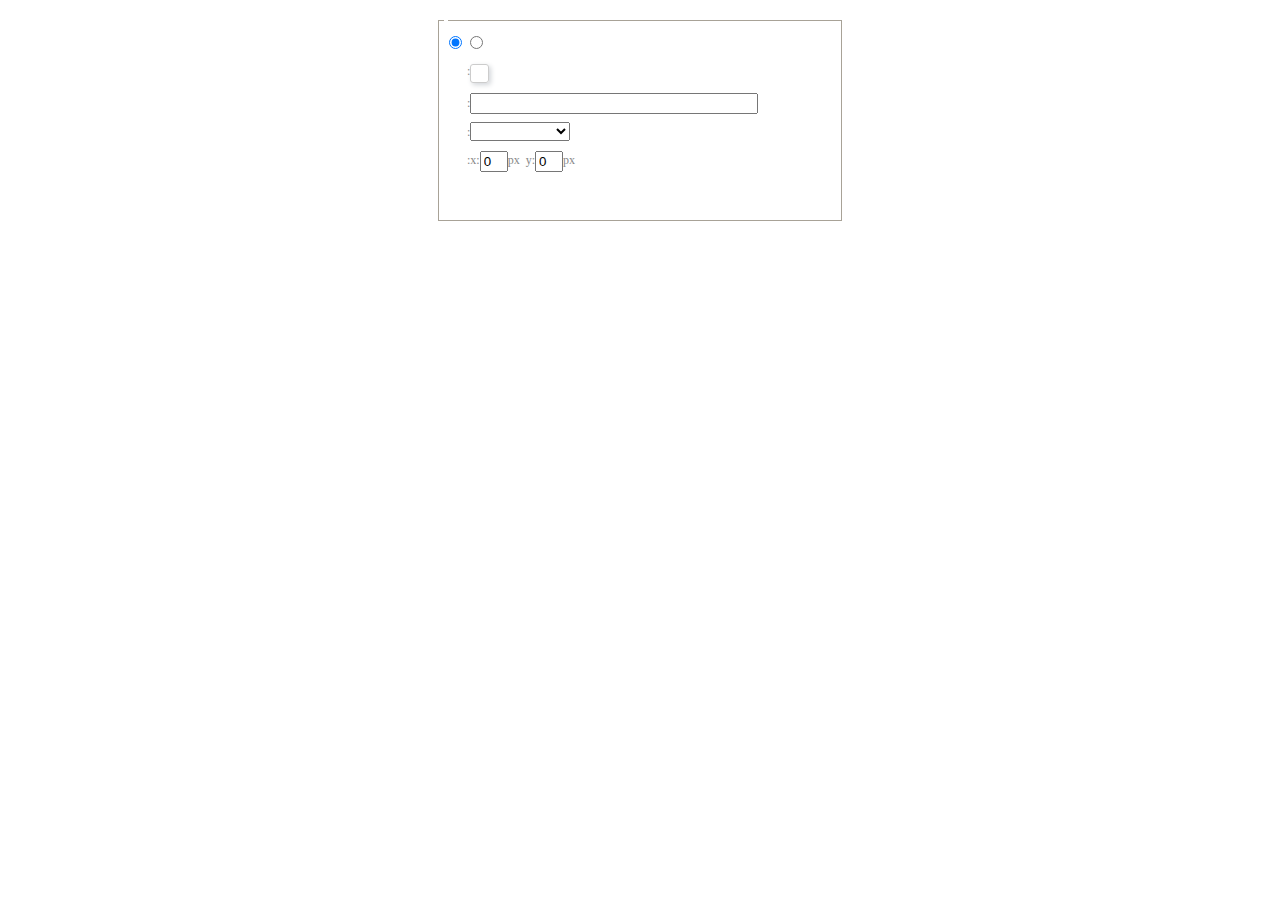
<file: ueditor/dialogs/background/background.html>
<!DOCTYPE HTML>
<html>
<head>
    <meta http-equiv="Content-Type" content="text/html;charset=utf-8"/>
    <script type="text/javascript" src="../internal.js"></script>
    <link rel="stylesheet" type="text/css" href="background.css">
</head>
<body>
    <div id="bg_container" class="wrapper">
        <div id="tabHeads" class="tabhead">
            <span class="focus" data-content-id="normal"><var id="lang_background_normal"></var></span>
            <span class="" data-content-id="imgManager"><var id="lang_background_local"></var></span>
        </div>
        <div id="tabBodys" class="tabbody">
            <div id="normal" class="panel focus">
                <fieldset class="bgarea">
                    <legend><var id="lang_background_set"></var></legend>
                    <div class="content">
                        <div>
                            <label><input id="nocolorRadio" class="iptradio" type="radio" name="t" value="none" checked="checked"><var id="lang_background_none"></var></label>
                            <label><input id="coloredRadio" class="iptradio" type="radio" name="t" value="color"><var id="lang_background_colored"></var></label>
                        </div>
                        <div class="wrapcolor pl">
                            <div class="color">
                                <var id="lang_background_color"></var>:
                            </div>
                            <div id="colorPicker"></div>
                            <div class="clear"></div>
                        </div>
                        <div class="wrapcolor pl">
                            <label><var id="lang_background_netimg"></var>:</label><input class="txt" type="text" id="url">
                        </div>
                        <div id="alignment" class="alignment">
                            <var id="lang_background_align"></var>:<select id="repeatType">
                                <option value="center"></option>
                                <option value="repeat-x"></option>
                                <option value="repeat-y"></option>
                                <option value="repeat"></option>
                                <option value="self"></option>
                            </select>
                        </div>
                        <div id="custom" >
                            <var id="lang_background_position"></var>:x:<input type="text" size="1" id="x" maxlength="4" value="0">px&nbsp;&nbsp;y:<input type="text" size="1" id="y" maxlength="4" value="0">px
                        </div>
                    </div>
                </fieldset>

            </div>
            <div id="imgManager" class="panel">
                <div id="imageList" style=""></div>
            </div>
        </div>
    </div>
    <script type="text/javascript" src="background.js"></script>
</body>
</html>
</file>
<file: css/common.css>
body{
    font-size:14px;
    font-family: '微软雅黑';
    color:#666;
    background: url('../images/bj.gif') repeat;
}
/*公用样式*/
.pd15{
    padding:15px;
}
.pdl15{
    padding-left:15px;
}
.pdt15{
    padding-top:15px;
}
.pdr15{
    padding-right:15px;
}
.pdb15{
    padding-bottom:15px;
}
.padlr{
    padding-left:15px;
    padding-right: 15px;
}
/*头部样式*/
header{
    width:1113px;
    margin:0 auto;
}
header .logo{
    width:559px;
}
header .header-title{
    width:173px;
}
header .header-title .top{
    text-align: center;
}
header .header-title .top a{
    color: #aba50f;
}
/*菜单样式*/
nav{
    background: url("../images/navbj.jpg");
}
.nav{
    width:1113px;
    height:40px;
    margin:0 auto;
}
.nav>li{
    width:12%;
    float: left;
    height:40px;
    line-height: 40px;
    text-align: center;
    background: url('../images/navimg.jpg')  -1px 3px no-repeat;
}
.nav>li:first-child{
    background: none;
}
.nav>li a{
    width:100%;
    display: inline-block;
}
.nav>li>a:hover,.nav>li.current>a{
    color:#fff;
    background: #ab9b0d;
}
/*二级菜单*/
.nav>li{
    position: relative;
}
.nav>li>ul{
    width:100%;
    position:absolute;
    z-index:999;
    background:#ccc;
    display: none;
}
.nav>li:hover ul{
    display: block;
}
.nav>li:hover ul li:hover a{
    background:#00CC99;
    color:#fff;
}
.nav>li>ul li{
    width:100%;
    border-bottom:1px solid #333;
}
/*幻灯片*/
.banner{
    width:1113px;
    margin:0 auto;
    position: relative;
}
.banner ul.slide{
    width:1113px;
    height:454px;
    position: relative;
    overflow: hidden;
}
.banner ul.slide li{
    position: absolute;
    left:1113px;
    top:0;
}
.banner ul.slide li a,.banner ul.slide li img{
    width:1113px;
    display: block;
    height:454px;
}
.banner ul.slide li:first-child{
    left:0;
}
.banner ul.points{
    position:absolute;
    right:0;
    bottom:0;
    font-size: 0;
}
.banner ul.points li{
    width:40px;
    background:orange;
    color:#fff;
    text-align: center;
    display: inline-block;
    font-size: 14px;
    border-right:1px solid #fff;
    cursor: pointer;
}
.banner ul.points li.active{
    background: #43c5cc;
}
/*在线咨询*/
.contact{
    width:100px;
    position:fixed;
    right:5px;
    top:50%;
    margin-top:-30px;
    z-index: 99999;
    background:#fff;
    padding:5px 3px;
    text-align: center;
    border:1px solid #ccc;
}
.contact img{
    width:90px;
}
.contact a{
    display: block;
    height:26px;
    line-height: 26px;
    background:#0000cc;
    color:#fff;
    border:1px solid #ccc;
    border-radius: 5px;
}
/*版权信息样式*/
.footer{

    margin-top:10px;
    padding:20px 0 35px;
}
.footer p{
    color:#4e4e4e;
    text-align: center;
    margin-top:15px;
}
.footer p a{
    color:#4e4e4e;
}
</file>
<file: css/main.css>
/*内容区块*/
.content{
    width:1113px;
    margin:0 auto;
    background:url("../images/content_bg.jpg");
}
.content .content-top,.content .content-bottom{
    height:360px;
}
.content section{
    width:32%;
    height:340px;
    border:1px solid #ccc;
}
.content section:first-child,.content section:last-child{
    margin-left:1px;
    margin-right:1px;
}
.content section:nth-child(2){
    margin-left:2%;
    margin-right:1%;
}
.content section .content-title{
    height:40px;
    line-height: 40px;
    background: url("../images/content_sm_bg.jpg");
}
/*版块标题*/
.content section .content-title h3{
    text-indent: 30px;
    background: url("../images/contentimg.jpg") 10px center no-repeat;
}
/*版块内容*/
.content section .content-con{
    text-align: center;
}
.content section .content-img{
    height:140px;
    line-height: 140px;
}
.content section .content-con img{
    margin-top:20px;
    display: inline-block;
}
.content section .content-con ul.list{
    padding-top:5px;
}
.content section .content-con ul.list li{
    text-align: left;
    height:30px;
    line-height: 30px;
    text-indent: 10px;
    margin-top:5px;
    margin-left:20px;
    border-bottom: 1px dashed #ccc;
    background: url("../images/ico.jpg") 0 center no-repeat;
}
.content section .content-con a{
    width:100%;
    display: inline-block;
}
.content section .content-con .explain,.content section .content-con .companyInfo p{
    line-height:30px;
    text-align: left;
}
.content section .content-con .companyInfo p
{
    padding-left:12px;
}
/*内容视频、产品展示*/
.content .content-bottom section:last-child{
    width:66%;
    margin-left:1%;
    margin-right:1px;
    position:relative;
    overflow: hidden;
    text-align: center;
}
.content .content-bottom .more{
    width:70px;
    height:35px;
    cursor: pointer;
    background: url("../images/more.jpg") 0 center no-repeat;
}
/*无缝滚动样式*/
.content .content-bottom .slide{
    width:671px;
    margin:80px auto;
    overflow: hidden;
}
.content .content-bottom .slide .demo{
    width:800%;
}
.content .content-bottom .slide div a{
    width:130px;
    height:130px;
    background: #fff;
    padding-top:10px;
    display: inline-block;
    margin-left:5px;
}
.content .content-bottom .slide img{
    width:120px;
    height:100px;
    line-height: 100px;
}
</file>
<file: css/asidecommon.css>
.content{
    width:1113px;
    margin:0 auto;
    background:#fff;
}
.content aside{
    width:25%;
}
.content aside div h3{
    background:#363601;
    color:#fff;
    height:35px;
    line-height: 35px;
    text-indent: 30px;
}
.content aside .companyNav ul li,.content aside .product-feilei ul li{
    height:36px;
    line-height:36px;
    text-indent: 25px;
    background: #ccc;
    border-bottom: 1px solid #fff;
}
aside .companyNew li{
    overflow: hidden;
    text-overflow: ellipsis;
    white-space: nowrap;
}
.content .rightcontent{
    width:72%;
    margin-left:2%;
    margin-top:15px;
}
.border{
    background: url("../images/news_list_border.jpg") 0 bottom repeat-x;
}
</file>
<file: css/case/successcase.css>
.content .rightcontent .case>h3,.content .rightcontent .jiameng_con>h3,.meng_con h3{
    background:linear-gradient(#fff,#ccc);
    display: inline-block;
    padding: 5px 15px;
    border:1px solid #ccc;
    border-bottom: none;
    margin-top: 15px;
}
.case_con,.jiameng{
    border:1px solid #ccc;
    margin-top:-1px;
}
.jiameng{
    min-height:900px;
}
.content .rightcontent  .jiameng_con{
   min-height: 300px;
}
.case .case_title{
    height:32px;
    line-height: 32px;
    text-align: center;
    color:#d73131;
    background: url("../../images/news_list_border.jpg") 0 bottom repeat-x;
}
.case .case_info{
    text-align: center;
    font-style: normal;
    color:#666;
    margin-top:5px;
}
.case article{
    margin-top:15px;
    padding:15px;
    text-indent: 28px;
    color:#333;
    line-height:30px;
}
.caseimg{
    width:600px;
    margin: 15px auto;
}
.caseimg img,.solutionImg img{
    width:100%;
}
.solutionImg{
    width:750px;
    border:1px solid #ccc;
    padding:0 10px 10px;
}
/*加盟合作样式*/
.jiameng{
    position: relative;
}
.box{
    padding:5px;
    float: left;
}
.imgbox{
    padding:5px;
    border:1px solid #ccc;
    box-shadow: 0 0 5px #ccc;
    border-radius: 5px;
}
.imgbox img{
    width:150px;
    height:auto;
}
</file>
<file: css/aboutUs/about.css>
.info{
    margin-top:15px;
    text-indent: 28px;
    line-height:26px;
}
.news-content p{
    text-indent: 28px;
}
.news-content .biaoyu{
    color:#0e90d2;
    margin:5px 0;
}
.news-content .tuopu{
    width:500px;
   margin: 0 auto;
}
.news-content .tuopu img{
    width:100%;
}
/*联系我们的样式*/
.content .rightcontent .form>h3{
    background:linear-gradient(#fff,#ccc);
    display: inline-block;
    padding: 5px 15px;
    border:1px solid #ccc;
    border-bottom: none;
    margin-top: 15px;
}
.form_con{
    min-height:400px;
    border:1px solid #ccc;
    margin-top:-1px;
}
.form_con .formbox{
    width:750px;
    margin:15px auto;

}
.form_con .formbox .form-group{
    display: flex;
    justify-content: flex-start;
    align-items: center;
    margin-top:15px;
}
.form-group label{
    width:50px;
    display: inline-block;
}
.form-group input,.form-group textarea{
    width:300px;
    height:32px;
    padding:2px 15px;
}
.form-group  textarea{
    height:66px;
}
.form-group button{
    border:0;
    width:80px;
    height:36px;
    line-height: 36px;
    margin-left:15px;
    color: #333;
    background: linear-gradient(#fff, #ccc);
}
.error{
    color:#d73131;
    margin-left: 15px;
}
#content{
    width:660px;
}
</file>
<file: css/news/news_company.css>
aside .companyNew li{
    overflow: hidden;
    text-overflow: ellipsis;
    white-space: nowrap;
}
.content .con{
    margin-top:15px;
}
.content .con>h3{
    background:linear-gradient(#fff,#ccc);
    display: inline-block;
    padding: 5px 15px;
    border:1px solid #ccc;
    border-bottom: none;
}
.news{
    border:1px solid #ccc;
    margin-top:-1px;
}
.news ul.newslist li{
    height:40px;
    line-height: 40px;
    padding-left:10px;
    position: relative;
    background: url("../../images/news_list_border.jpg") 0 bottom repeat-x;
}
.news ul.newslist li:last-child{
     background: none;
 }
.news ul.newslist li a{
    display: inline-block;
    text-indent: 12px;
    color: #666;
    background:url("../../images/ico2.jpg") 0 center no-repeat;
}
.news ul.newslist li span{
    position: absolute;
    right:15px;
    color: #333;
}
.news ul.page{
    display: flex;
    margin-bottom:15px;
    justify-content: center;
}
.news ul.page li{
    width:30px;
    height:30px;
    text-align: center;
    line-height: 30px;
    border:1px solid #666;
    margin-left:5px;
    cursor: pointer;
}
.news ul.page li.current,.news ul.page li:hover{
    border: 1px solid #0e90d2;
}
.news ul.page li.current a,.news ul.page li:hover a{
    color:#fff;
    background: #0e90d2;
    display: block;
}
.news ul.page li.disable,.news ul.page li.disable:hover{
    border: 1px solid rgba(102, 102, 102, 0.29);
}
.news ul.page li.disable a,.news ul.page li.disable:hover a{
    display: block;
    color: rgba(102, 102, 102, 0.29);
    background: #fff;
}
</file>
<file: css/news/news_detail.css>
.content .news-content .con>h3{
    background:linear-gradient(#fff,#ccc);
    display: inline-block;
    padding: 5px 15px;
    border:1px solid #ccc;
    border-bottom: none;
}
.news{
    border:1px solid #ccc;
    margin-top:-1px;
}
.news .news_title{
    height:32px;
    line-height: 32px;
    text-align: center;
    color:#d73131;
    background: url("../../images/news_list_border.jpg") 0 bottom repeat-x;
}
.news .news_info{
    text-align: center;
    font-style: normal;
    color:#666;
    margin-top:5px;
}
.news article{
    margin-top:15px;
    padding:15px;
    text-indent: 28px;
    color:#333;
    line-height:30px;
}
.news .newsprev,.news .newsprev .next{
    margin-left:15px;
    margin-bottom:15px;
}
</file>
<file: css/product/main.css>
/*内容区块*/
.content{
    width:1113px;
    margin:0 auto;
    background:#fff;
}
.content aside{
    width:25%;
}
.content aside div h3{
    background:#363601;
    color:#fff;
    height:35px;
    line-height: 35px;
    text-indent: 30px;
}
.content aside .companyNav ul li,.content aside .product-feilei ul li{
    height:36px;
    line-height:36px;
    text-indent: 25px;
    background: #ccc;
    border-bottom: 1px solid #fff;
}
.content .product-content{
    width:72%;
    margin-left:2%;
}
.content .product-content .top{
    margin-top:10px;
    border-bottom:1px dashed #333;
}
.content .product-content .con{
    margin-top:15px;
}
.content .product-content .con h3{
    background:linear-gradient(#fff,#ccc);
    display: inline-block;
    padding: 5px 15px;
    border:1px solid #ccc;
    border-bottom: none;
}
.content .product-content .con .detail{
    border:1px solid #ccc;
    height:500px;
    margin-top:-1px;
}
.content .product-content .con .detail li{
    width:20%;
    float:left;
}
.content .product-content .con .detail li a{
    display: block;
    margin:15px 10px 0;
}
.content .product-content .con .detail li img{
    width:90%;
    border: 1px solid #ccc;
    padding:15px 5%;
}
.content .product-content .con .detail h4{
    text-align: center;
}
</file>
<file: ueditor/dialogs/background/background.css>
.wrapper{ width: 424px;margin: 10px auto; zoom:1;position: relative}
.tabbody{height:225px;}
.tabbody .panel { position: absolute;width:100%; height:100%;background: #fff; display: none;}
.tabbody .focus { display: block;}

body{font-size: 12px;color: #888;overflow: hidden;}
input,label{vertical-align:middle}
.clear{clear: both;}
.pl{padding-left: 18px;padding-left: 23px\9;}

#imageList {width: 420px;height: 215px;margin-top: 10px;overflow: hidden;overflow-y: auto;}
#imageList div {float: left;width: 100px;height: 95px;margin: 5px 10px;}
#imageList img {cursor: pointer;border: 2px solid white;}

.bgarea{margin: 10px;padding: 5px;height: 84%;border: 1px solid #A8A297;}
.content div{margin: 10px 0 10px 5px;}
.content .iptradio{margin: 0px 5px 5px 0px;}
.txt{width:280px;}

.wrapcolor{height: 19px;}
div.color{float: left;margin: 0;}
#colorPicker{width: 17px;height: 17px;border: 1px solid #CCC;display: inline-block;border-radius: 3px;box-shadow: 2px 2px 5px #D3D6DA;margin: 0;float: left;}
div.alignment,#custom{margin-left: 23px;margin-left: 28px\9;}
#custom input{height: 15px;min-height: 15px;width:20px;}
#repeatType{width:100px;}


/* 图片管理样式 */
#imgManager {
    width: 100%;
    height: 225px;
}
#imgManager #imageList{
    width: 100%;
    overflow-x: hidden;
    overflow-y: auto;
}
#imgManager ul {
    display: block;
    list-style: none;
    margin: 0;
    padding: 0;
}
#imgManager li {
    float: left;
    display: block;
    list-style: none;
    padding: 0;
    width: 113px;
    height: 113px;
    margin: 9px 0 0 19px;
    background-color: #eee;
    overflow: hidden;
    cursor: pointer;
    position: relative;
}
#imgManager li.clearFloat {
    float: none;
    clear: both;
    display: block;
    width:0;
    height:0;
    margin: 0;
    padding: 0;
}
#imgManager li img {
    cursor: pointer;
}
#imgManager li .icon {
    cursor: pointer;
    width: 113px;
    height: 113px;
    position: absolute;
    top: 0;
    left: 0;
    z-index: 2;
    border: 0;
    background-repeat: no-repeat;
}
#imgManager li .icon:hover {
    width: 107px;
    height: 107px;
    border: 3px solid #1094fa;
}
#imgManager li.selected .icon {
    background-image: url(images/success.png);
    background-position: 75px 75px;
}
#imgManager li.selected .icon:hover {
    width: 107px;
    height: 107px;
    border: 3px solid #1094fa;
    background-position: 72px 72px;
}
</file>
